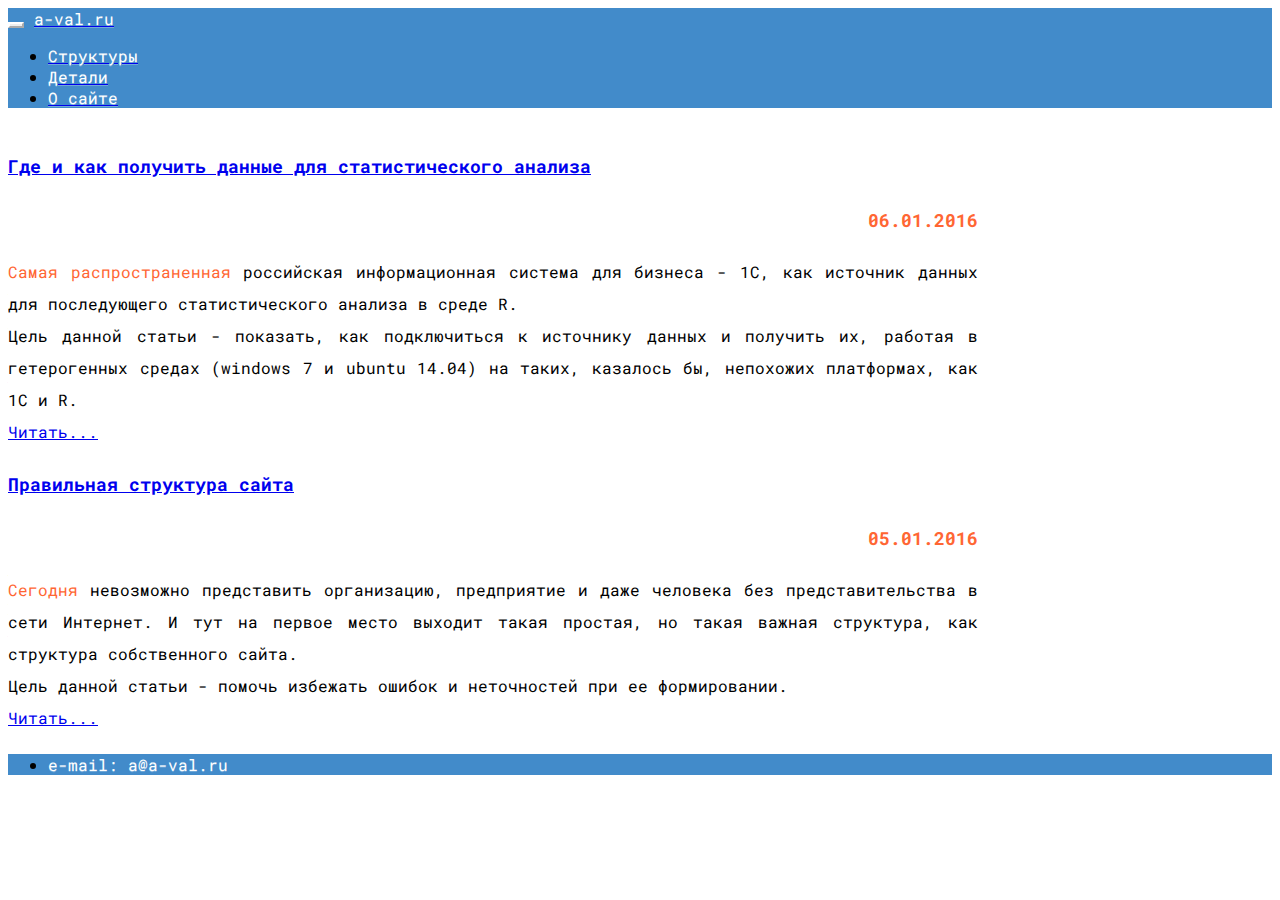
<file: index.html>
<!DOCTYPE html>
<html lang="ru">
	<head>
		<meta http-equiv="Content-Type" content="text/html; charset=utf-8">
		<meta http-equiv="Content-language" content="ru-RU">
		<meta http-equiv="X-UA-Compatible" content="IE=edge">
		<meta http-equiv="imagetoolbar" content="false">
		<meta name="copyright" content="a-val.ru">
		<meta name="author" content="a-val.ru">
		<meta name="robots" content="index, follow">
		<meta name="google-site-verification" content="12FBLE5geyxdH80OF65kPXxK2loP2yr-V5AQZLu-E-g" />
		<meta name="viewport" content="width=device-width, initial-scale=1.0">
		<meta name="description" content="Общая лента статей блога в обратном хронологическом порядке.">
		<title>IT's блог</title>
		<link rel="sitemap" type="application/xml" href="./sitemap.xml" title="Sitemap">
		<link rel="stylesheet" type="text/css" href="https://maxcdn.bootstrapcdn.com/font-awesome/4.5.0/css/font-awesome.min.css">
		<link rel="stylesheet" type="text/css" href="https://fonts.googleapis.com/css?family=Roboto+Mono&subset=latin,cyrillic-ext,latin-ext">
		<link rel="stylesheet" href="https://maxcdn.bootstrapcdn.com/bootstrap/3.3.6/css/bootstrap.min.css" integrity="sha384-1q8mTJOASx8j1Au+a5WDVnPi2lkFfwwEAa8hDDdjZlpLegxhjVME1fgjWPGmkzs7" crossorigin="anonymous">
		<link rel="stylesheet" type="text/css" href="./a/css/aval_min.css">
		<!--
		<link rel="stylesheet" type="text/css" href="./a/css/bootstrap-theme.css">
		<link rel="stylesheet" type="text/css" href="./a/css/main.css">
		-->
		<!--[if lt IE 9]>
			<script type="text/javascript" src="https://oss.maxcdn.com/html5shiv/3.7.2/html5shiv.min.js"></script>
			<script type="text/javascript" src="https://oss.maxcdn.com/respond/1.4.2/respond.min.js"></script>
		<![endif]-->
	</head>
	<body>
		<nav class="navbar navbar-default navbar-fixed-top">
			<div class="container">
				<div class="navbar-header">
					<button type="button" class="navbar-toggle collapsed" data-toggle="collapse" data-target="#navbar-top" aria-expanded="false" aria-controls="navbar">
						<span class="sr-only">Toggle navigation</span>
						<span class="icon-bar"></span>
						<span class="icon-bar"></span>
						<span class="icon-bar"></span>
					</button>
					<a class="navbar-brand" href="./"><span class="aval-nav-text">a-val.ru</span></a>
				</div>
				<div id="navbar-top" class="navbar-collapse collapse">
					<ul class="nav navbar-nav navbar-right">
						<li><a href="./structure"><span class="aval-nav-text">Структуры</span></a></li>
						<li><a href="./details"><span class="aval-nav-text">Детали</span></a></li>
						<li><a href="./about.html"><span class="aval-nav-text">О сайте</span></a></li>
					</ul>
				</div>
			</div>
		</nav>
		<div class="container">
			<div id="aval-content">
				<div class="row">
					<div class="col-xs-4">
						<h3 class="aval-header-flow"><a href="./details/where_to_find_information.html">Где и как получить данные для статистического анализа</a></h3>
					</div>
					<div class="col-xs-8">
						<h3 class="aval-article-date">06.01.2016</h3>
						<p class="aval-article">
							<span class="aval-article-capital-letter">Самая распространенная</span> российская информационная система для бизнеса - 1С, 
							как источник данных для последующего статистического анализа в среде R.
							<br />
							Цель данной статьи - показать, как подключиться к источнику данных и получить их, 
							работая в гетерогенных средах (windows 7 и ubuntu 14.04) 
							на таких, казалось бы, непохожих платформах, как 1C и R.
							<br />
							<a href="./details/where_to_find_information.html">Читать...</a>
						</p>	
					</div>
				</div>
				<div class="row">
					<div class="col-xs-4">
						<h3 class="aval-header-flow"><a href="./structure/correct_site_structure.html">Правильная структура сайта</a></h3>
					</div>
					<div class="col-xs-8">
						<h3 class="aval-article-date">05.01.2016</h3>
						<p class="aval-article">
							<span class="aval-article-capital-letter">Сегодня</span> невозможно представить организацию, предприятие и даже человека без представительства 
							в сети Интернет. И тут на первое место выходит такая простая, но такая важная структура, как структура собственного сайта.
							<br />
							Цель данной статьи - помочь избежать ошибок и неточностей при ее формировании.
							<br />
							<a href="./structure/correct_site_structure.html">Читать...</a>
						</p>	
					</div>
				</div>
			</div>
		</div>
		<nav class="navbar navbar-default aval-bottom-nav">
			<div class="container">
				<div class="navbar-default">
					<noindex>
					<ul class="nav navbar-nav navbar-right">
						<li>
							<a class="aval-bottom-nav-content">
								e-mail: a@a-val.ru
							</a>
						</li>
					</ul>
					</noindex>
				</div>
			</div>
		</nav>
		<!-- Yandex.Metrika counter -->
		<script type="text/javascript"> (function (d, w, c) { (w[c] = w[c] || []).push(function() { try { w.yaCounter34563355 = new Ya.Metrika({ id:34563355, clickmap:true, trackLinks:true, accurateTrackBounce:true, webvisor:true }); } catch(e) { } }); var n = d.getElementsByTagName("script")[0], s = d.createElement("script"), f = function () { n.parentNode.insertBefore(s, n); }; s.type = "text/javascript"; s.async = true; s.src = "https://mc.yandex.ru/metrika/watch.js"; if (w.opera == "[object Opera]") { d.addEventListener("DOMContentLoaded", f, false); } else { f(); } })(document, window, "yandex_metrika_callbacks"); </script> <noscript><div><img src="https://mc.yandex.ru/watch/34563355" style="position:absolute; left:-9999px;" alt="" /></div></noscript>
		<!-- /Yandex.Metrika counter -->
		<script type="text/javascript" src="https://ajax.googleapis.com/ajax/libs/jquery/1.11.3/jquery.min.js"></script>
		<script src="https://maxcdn.bootstrapcdn.com/bootstrap/3.3.6/js/bootstrap.min.js" integrity="sha384-0mSbJDEHialfmuBBQP6A4Qrprq5OVfW37PRR3j5ELqxss1yVqOtnepnHVP9aJ7xS" crossorigin="anonymous"></script>
	</body>
</html>
</file>
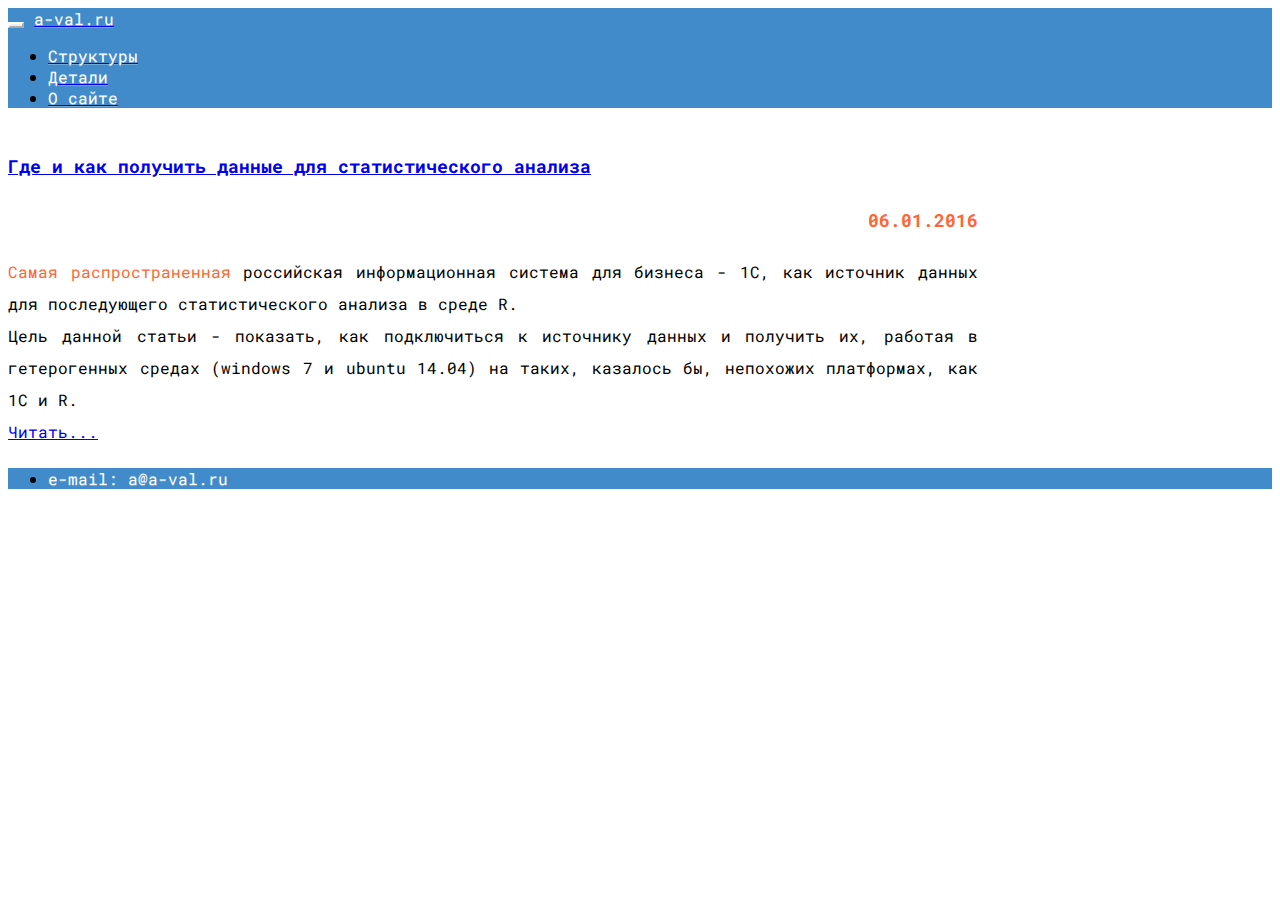
<file: details/index.html>
<!DOCTYPE html>
<html lang="ru">
	<head>
		<meta http-equiv="Content-Type" content="text/html; charset=utf-8">
		<meta http-equiv="Content-language" content="ru-RU">
		<meta http-equiv="X-UA-Compatible" content="IE=edge">
		<meta http-equiv="imagetoolbar" content="false">
		<meta name="copyright" content="a-val.ru">
		<meta name="author" content="a-val.ru">
		<meta name="robots" content="index, follow">
		<meta name="viewport" content="width=device-width, initial-scale=1.0">
		<meta name="description" content="Лента статей о деталях реализации и исследования структур. В обратном хронологическом порядке.">
		<title>Детали</title>
		<link rel="sitemap" type="application/xml" href="../sitemap.xml" title="Sitemap">
		<link rel="stylesheet" type="text/css" href="https://maxcdn.bootstrapcdn.com/font-awesome/4.5.0/css/font-awesome.min.css">
		<link rel="stylesheet" type="text/css" href="https://fonts.googleapis.com/css?family=Roboto+Mono&subset=latin,cyrillic-ext,latin-ext">
		<link rel="stylesheet" href="https://maxcdn.bootstrapcdn.com/bootstrap/3.3.6/css/bootstrap.min.css" integrity="sha384-1q8mTJOASx8j1Au+a5WDVnPi2lkFfwwEAa8hDDdjZlpLegxhjVME1fgjWPGmkzs7" crossorigin="anonymous">
		<link rel="stylesheet" type="text/css" href="../a/css/aval_min.css">
		<!--
		<link rel="stylesheet" type="text/css" href="../a/css/bootstrap-theme.css">
		<link rel="stylesheet" type="text/css" href="../a/css/main.css">
		-->
		<!--[if lt IE 9]>
			<script type="text/javascript" src="https://oss.maxcdn.com/html5shiv/3.7.2/html5shiv.min.js"></script>
			<script type="text/javascript" src="https://oss.maxcdn.com/respond/1.4.2/respond.min.js"></script>
		<![endif]-->
	</head>
	<body>
		<nav class="navbar navbar-default navbar-fixed-top">
			<div class="container">
				<div class="navbar-header">
					<button type="button" class="navbar-toggle collapsed" data-toggle="collapse" data-target="#navbar-top" aria-expanded="false" aria-controls="navbar">
						<span class="sr-only">Toggle navigation</span>
						<span class="icon-bar"></span>
						<span class="icon-bar"></span>
						<span class="icon-bar"></span>
					</button>
					<a class="navbar-brand" href="../"><span class="aval-nav-text">a-val.ru</span></a>
				</div>
				<div id="navbar-top" class="navbar-collapse collapse">
					<ul class="nav navbar-nav navbar-right">
						<li><a href="../structure"><span class="aval-nav-text">Структуры</span></a></li>
						<li><a href="../details"><span class="aval-nav-text">Детали</span></a></li>
						<li><a href="../about.html"><span class="aval-nav-text">О сайте</span></a></li>
					</ul>
				</div>
			</div>
		</nav>
		<div class="container">
			<div id="aval-content">
				<div class="row">
					<div class="col-xs-4">
						<h3 class="aval-header-flow"><a href="../details/where_to_find_information.html">Где и как получить данные для статистического анализа</a></h3>
					</div>
					<div class="col-xs-8">
						<h3 class="aval-article-date">06.01.2016</h3>
						<p class="aval-article">
							<span class="aval-article-capital-letter">Самая распространенная</span> российская информационная система для бизнеса - 1С, 
							как источник данных для последующего статистического анализа в среде R.
							<br />
							Цель данной статьи - показать, как подключиться к источнику данных и получить их, 
							работая в гетерогенных средах (windows 7 и ubuntu 14.04) 
							на таких, казалось бы, непохожих платформах, как 1C и R.
							<br />
							<a href="../details/where_to_find_information.html">Читать...</a>
						</p>	
					</div>
				</div>
			</div>
		</div>
		<nav class="navbar navbar-default aval-bottom-nav">
			<div class="container">
				<div class="navbar-default">
					<noindex>
					<ul class="nav navbar-nav navbar-right">
						<li>
							<a class="aval-bottom-nav-content">
								e-mail: a@a-val.ru
							</a>
						</li>
					</ul>
					</noindex>
				</div>
				
			</div>
		</nav>
		<!-- Yandex.Metrika counter -->
		<script type="text/javascript"> (function (d, w, c) { (w[c] = w[c] || []).push(function() { try { w.yaCounter34563355 = new Ya.Metrika({ id:34563355, clickmap:true, trackLinks:true, accurateTrackBounce:true, webvisor:true }); } catch(e) { } }); var n = d.getElementsByTagName("script")[0], s = d.createElement("script"), f = function () { n.parentNode.insertBefore(s, n); }; s.type = "text/javascript"; s.async = true; s.src = "https://mc.yandex.ru/metrika/watch.js"; if (w.opera == "[object Opera]") { d.addEventListener("DOMContentLoaded", f, false); } else { f(); } })(document, window, "yandex_metrika_callbacks"); </script> <noscript><div><img src="https://mc.yandex.ru/watch/34563355" style="position:absolute; left:-9999px;" alt="" /></div></noscript>
		<!-- /Yandex.Metrika counter -->	
		<script type="text/javascript" src="https://ajax.googleapis.com/ajax/libs/jquery/1.11.3/jquery.min.js"></script>
		<script src="https://maxcdn.bootstrapcdn.com/bootstrap/3.3.6/js/bootstrap.min.js" integrity="sha384-0mSbJDEHialfmuBBQP6A4Qrprq5OVfW37PRR3j5ELqxss1yVqOtnepnHVP9aJ7xS" crossorigin="anonymous"></script>
	</body>
</html>
</file>
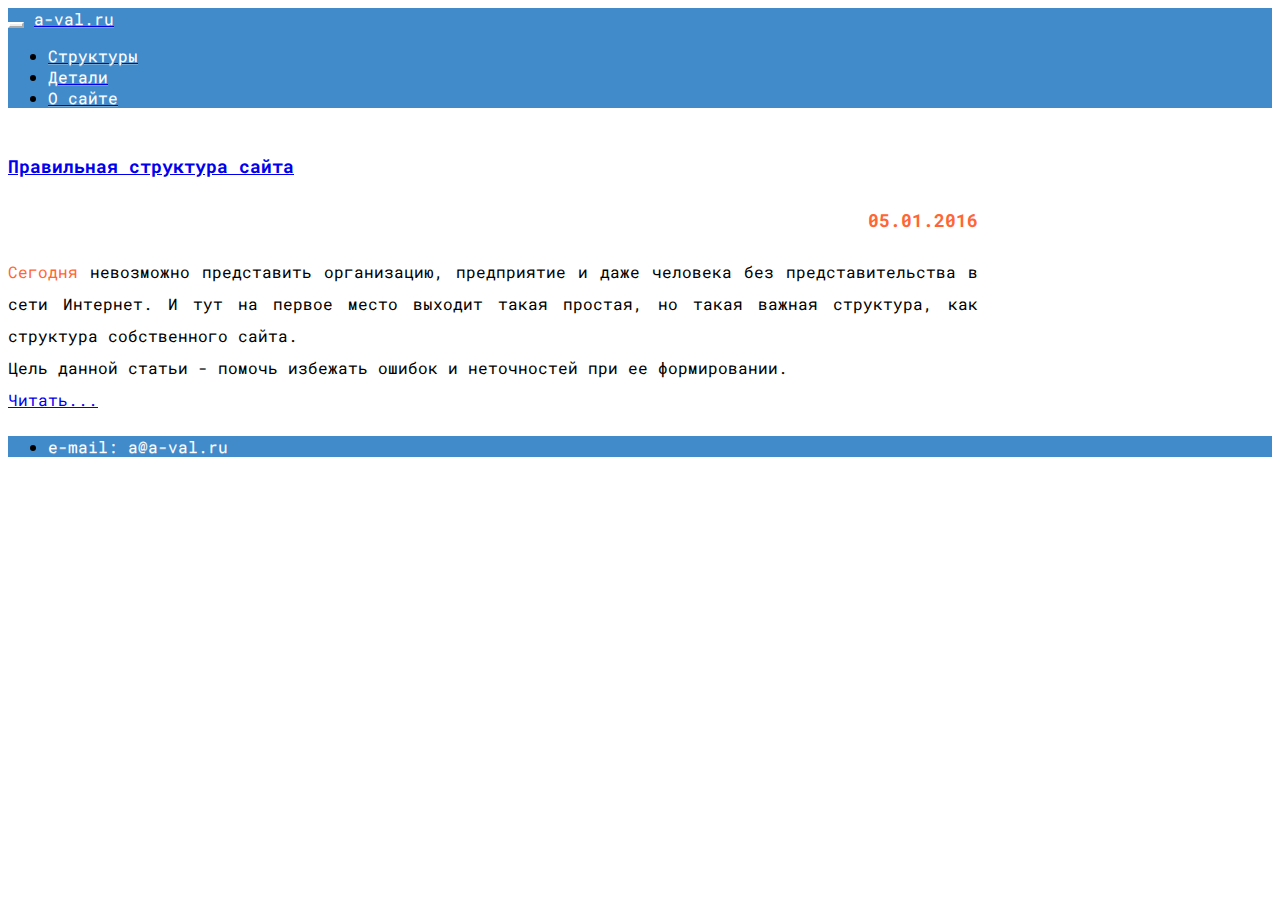
<file: structure/index.html>
<!DOCTYPE html>
<html lang="ru">
	<head>
		<meta http-equiv="Content-Type" content="text/html; charset=utf-8">
		<meta http-equiv="Content-language" content="ru-RU">
		<meta http-equiv="X-UA-Compatible" content="IE=edge">
		<meta http-equiv="imagetoolbar" content="false">
		<meta name="copyright" content="a-val.ru">
		<meta name="author" content="a-val.ru">
		<meta name="robots" content="index, follow">
		<meta name="viewport" content="width=device-width, initial-scale=1.0">
		<meta name="description" content="Лента статей о струтурах. В обратном хронологическом порядке.">
		<title>Структуры</title>
		<link rel="sitemap" type="application/xml" href="../sitemap.xml" title="Sitemap">
		<link rel="stylesheet" type="text/css" href="https://maxcdn.bootstrapcdn.com/font-awesome/4.5.0/css/font-awesome.min.css">
		<link rel="stylesheet" type="text/css" href="https://fonts.googleapis.com/css?family=Roboto+Mono&subset=latin,cyrillic-ext,latin-ext">
		<link rel="stylesheet" href="https://maxcdn.bootstrapcdn.com/bootstrap/3.3.6/css/bootstrap.min.css" integrity="sha384-1q8mTJOASx8j1Au+a5WDVnPi2lkFfwwEAa8hDDdjZlpLegxhjVME1fgjWPGmkzs7" crossorigin="anonymous">
		<link rel="stylesheet" type="text/css" href="../a/css/aval_min.css">
		<!--
		<link rel="stylesheet" type="text/css" href="../a/css/bootstrap-theme.css">
		<link rel="stylesheet" type="text/css" href="../a/css/main.css">
		-->
		<!--[if lt IE 9]>
			<script type="text/javascript" src="https://oss.maxcdn.com/html5shiv/3.7.2/html5shiv.min.js"></script>
			<script type="text/javascript" src="https://oss.maxcdn.com/respond/1.4.2/respond.min.js"></script>
		<![endif]-->
	</head>
	<body>
		<nav class="navbar navbar-default navbar-fixed-top">
			<div class="container">
				<div class="navbar-header">
					<button type="button" class="navbar-toggle collapsed" data-toggle="collapse" data-target="#navbar-top" aria-expanded="false" aria-controls="navbar">
						<span class="sr-only">Toggle navigation</span>
						<span class="icon-bar"></span>
						<span class="icon-bar"></span>
						<span class="icon-bar"></span>
					</button>
					<a class="navbar-brand" href="../"><span class="aval-nav-text">a-val.ru</span></a>
				</div>
				<div id="navbar-top" class="navbar-collapse collapse">
					<ul class="nav navbar-nav navbar-right">
						<li><a href="../structure"><span class="aval-nav-text">Структуры</span></a></li>
						<li><a href="../details"><span class="aval-nav-text">Детали</span></a></li>
						<li><a href="../about.html"><span class="aval-nav-text">О сайте</span></a></li>
					</ul>
				</div>
			</div>
		</nav>
		<div class="container">
			<div id="aval-content">
				<div class="row">
					<div class="col-xs-4">
						<h3 class="aval-header-flow"><a href="./correct_site_structure.html">Правильная структура сайта</a></h3>
					</div>
					<div class="col-xs-8">
						<h3 class="aval-article-date">05.01.2016</h3>
						<p class="aval-article">
							<span class="aval-article-capital-letter">Сегодня</span> невозможно представить организацию, предприятие и даже человека без представительства 
							в сети Интернет. И тут на первое место выходит такая простая, но такая важная структура, как структура собственного сайта.
							<br />
							Цель данной статьи - помочь избежать ошибок и неточностей при ее формировании.
							<br />
							<a href="./correct_site_structure.html">Читать...</a>
						</p>	
					</div>
				</div>
			</div>
		</div>
		<nav class="navbar navbar-default aval-bottom-nav">
			<div class="container">
				<div class="navbar-default">
					<noindex>
					<ul class="nav navbar-nav navbar-right">
						<li>
							<a class="aval-bottom-nav-content">
								e-mail: a@a-val.ru
							</a>
						</li>
					</ul>
					</noindex>
				</div>
			</div>
		</nav>
		<!-- Yandex.Metrika counter -->
		<script type="text/javascript"> (function (d, w, c) { (w[c] = w[c] || []).push(function() { try { w.yaCounter34563355 = new Ya.Metrika({ id:34563355, clickmap:true, trackLinks:true, accurateTrackBounce:true, webvisor:true }); } catch(e) { } }); var n = d.getElementsByTagName("script")[0], s = d.createElement("script"), f = function () { n.parentNode.insertBefore(s, n); }; s.type = "text/javascript"; s.async = true; s.src = "https://mc.yandex.ru/metrika/watch.js"; if (w.opera == "[object Opera]") { d.addEventListener("DOMContentLoaded", f, false); } else { f(); } })(document, window, "yandex_metrika_callbacks"); </script> <noscript><div><img src="https://mc.yandex.ru/watch/34563355" style="position:absolute; left:-9999px;" alt="" /></div></noscript>
		<!-- /Yandex.Metrika counter -->
		<script type="text/javascript" src="https://ajax.googleapis.com/ajax/libs/jquery/1.11.3/jquery.min.js"></script>
		<script src="https://maxcdn.bootstrapcdn.com/bootstrap/3.3.6/js/bootstrap.min.js" integrity="sha384-0mSbJDEHialfmuBBQP6A4Qrprq5OVfW37PRR3j5ELqxss1yVqOtnepnHVP9aJ7xS" crossorigin="anonymous"></script>
	</body>
</html>
</file>
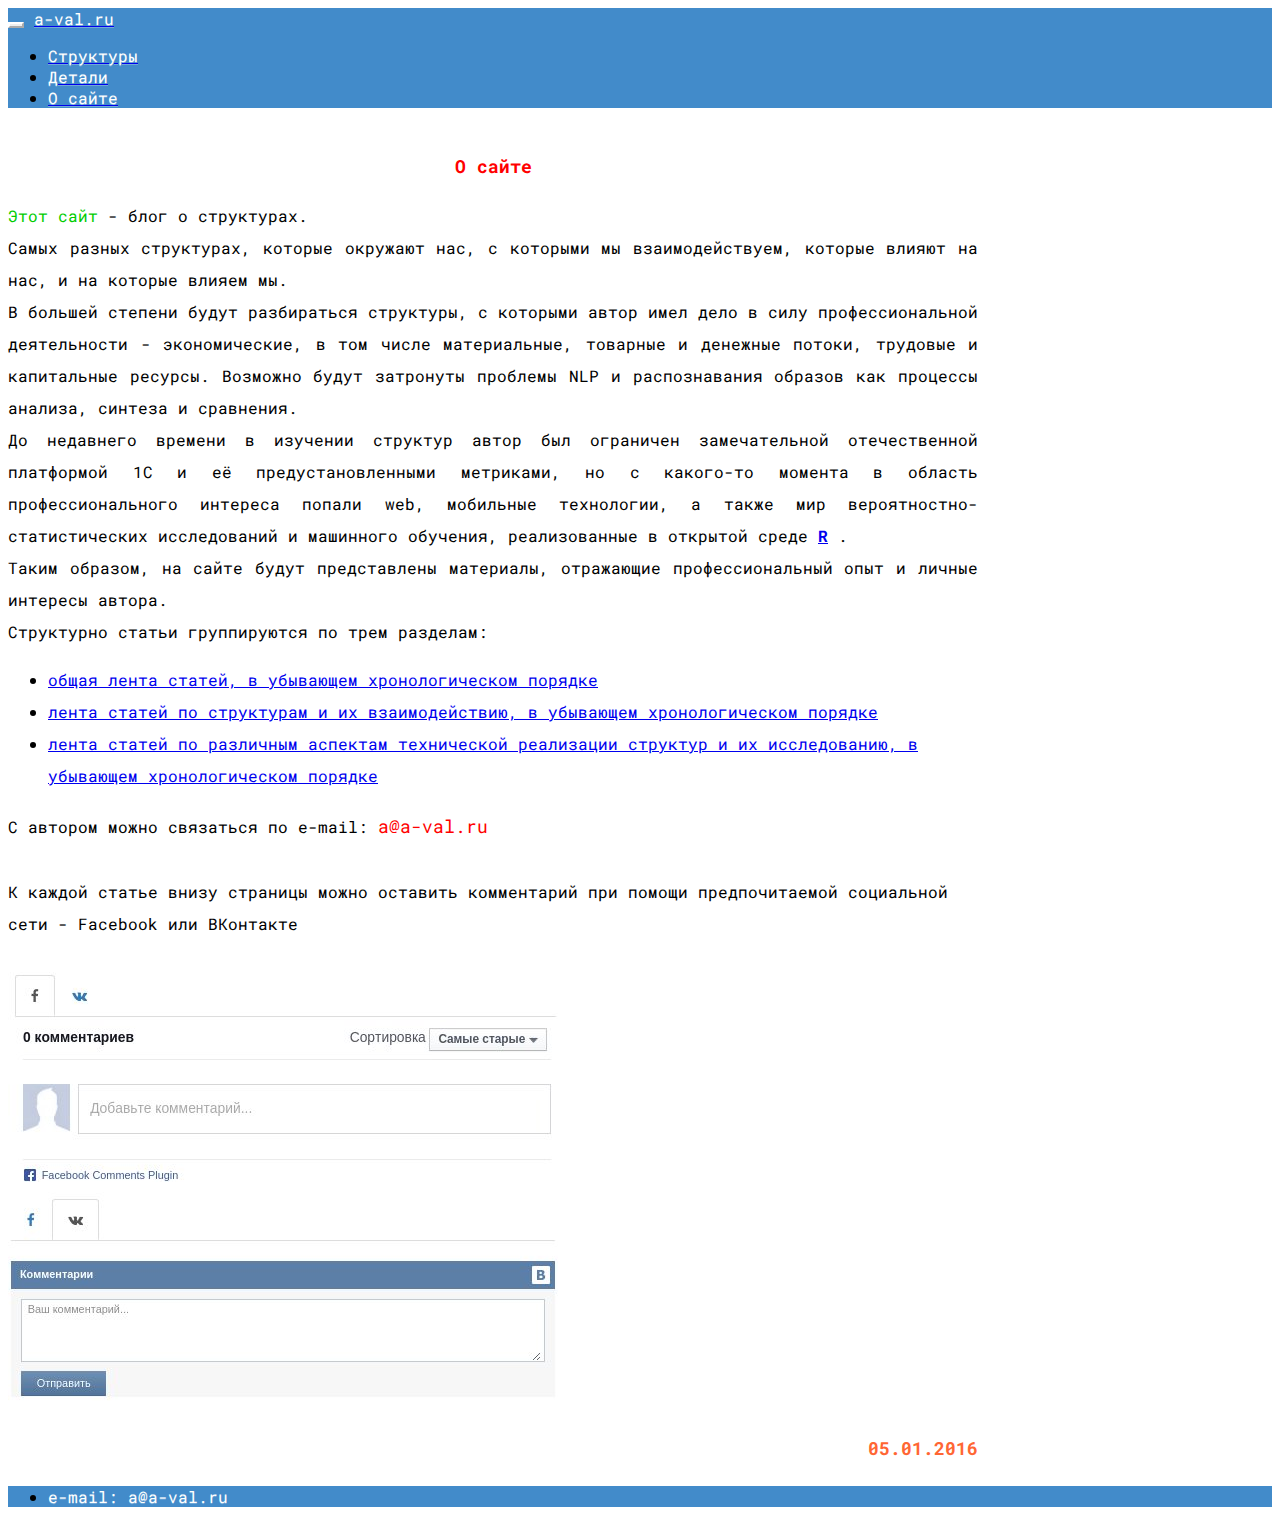
<file: about.html>
<!DOCTYPE html>
<html lang="ru">
	<head>
		<meta http-equiv="Content-Type" content="text/html; charset=utf-8">
		<meta http-equiv="Content-language" content="ru-RU">
		<meta http-equiv="X-UA-Compatible" content="IE=edge">
		<meta http-equiv="imagetoolbar" content="false">
		<meta name="copyright" content="a-val.ru">
		<meta name="author" content="a-val.ru">
		<meta name="robots" content="index, follow">
		<meta name="viewport" content="width=device-width, initial-scale=1.0">
		<meta name="description" content="Небольшое пояснение, что ждать посетителю этого сайта.">
		<title>О сайте</title>
		<link rel="sitemap" href="./sitemap.xml" title="Sitemap" type="application/xml">
		<link rel="stylesheet" href="https://maxcdn.bootstrapcdn.com/font-awesome/4.5.0/css/font-awesome.min.css">
		<link href='https://fonts.googleapis.com/css?family=Roboto+Mono&subset=latin,cyrillic-ext,latin-ext' rel='stylesheet' type='text/css'>
		<link rel="stylesheet" href="https://maxcdn.bootstrapcdn.com/bootstrap/3.3.6/css/bootstrap.min.css" integrity="sha384-1q8mTJOASx8j1Au+a5WDVnPi2lkFfwwEAa8hDDdjZlpLegxhjVME1fgjWPGmkzs7" crossorigin="anonymous">
		<link rel="stylesheet" type="text/css" href="./a/css/aval_min.css">
		<!--
		<link rel="stylesheet" type="text/css" href="./a/css/bootstrap-theme.css">
		<link rel="stylesheet" type="text/css" href="./a/css/main.css">
		-->
		<!--[if lt IE 9]>
			<script type="text/javascript" src="https://oss.maxcdn.com/html5shiv/3.7.2/html5shiv.min.js"></script>
			<script type="text/javascript" src="https://oss.maxcdn.com/respond/1.4.2/respond.min.js"></script>
		<![endif]-->
	</head>
	<body>
		<nav class="navbar navbar-default navbar-fixed-top">
			<div class="container">
				<div class="navbar-header">
					<button type="button" class="navbar-toggle collapsed" data-toggle="collapse" data-target="#navbar-top" aria-expanded="false" aria-controls="navbar">
						<span class="sr-only">Toggle navigation</span>
						<span class="icon-bar"></span>
						<span class="icon-bar"></span>
						<span class="icon-bar"></span>
					</button>
					<a class="navbar-brand" href="./"><span class="aval-nav-text">a-val.ru</span></a>
				</div>
				<div id="navbar-top" class="navbar-collapse collapse">
					<ul class="nav navbar-nav navbar-right">
						<li><a href="./structure"><span class="aval-nav-text">Структуры</span></a></li>
						<li><a href="./details"><span class="aval-nav-text">Детали</span></a></li>
						<li><a href="./about.html"><span class="aval-nav-text">О сайте</span></a></li>
					</ul>
				</div>
			</div>
		</nav>
		<div class="container">
			<div id="aval-content">
				<div class="row">
					<div class="col-xs-12">
						<h1 class="aval-header-article">О сайте</h1>
					</div>
					<div class="col-xs-12">
						<p class="aval-article">
							<span class="aval-article-capital-word">Этот сайт</span> - блог о структурах.
							<br />
							Самых разных структурах, которые окружают нас, с которыми мы взаимодействуем, которые влияют на нас, и на которые влияем мы.
							<br />
							В большей степени будут разбираться структуры, с которыми автор имел дело в силу профессиональной деятельности - экономические, в том числе 
							материальные, товарные и денежные потоки, трудовые и капитальные ресурсы.
							Возможно будут затронуты проблемы NLP и распознавания образов как процессы анализа, синтеза и сравнения.
							<br />
							До недавнего времени в изучении структур автор был ограничен замечательной отечественной платформой 1С и её предустановленными метриками, 
							но с какого-то момента в область профессионального интереса попали web, мобильные технологии, а также мир вероятностно-статистических исследований и 
							машинного обучения, реализованные в открытой среде 
								<noindex>
									<a href="https://www.r-project.org/" target="_blank"><b>R</b></a>
								</noindex>.
							<br />
							Таким образом, на сайте будут представлены материалы, 
							отражающие профессиональный опыт и личные интересы автора.<br />
							Структурно статьи группируются по трем разделам:<br />
							<ul>
								<li><a href="./">общая лента статей, в убывающем хронологическом порядке</a></li>
								<li><a href="./structure">лента статей по структурам и их взаимодействию, в убывающем хронологическом порядке</a></li>
								<li><a href="./details">лента статей по различным аспектам технической реализации структур и их исследованию, в убывающем хронологическом порядке</a></li>
							</ul>
							С автором можно связаться по e-mail: <span class="aval-header-article">a@a-val.ru</span>
							<br />
							<br />
							К каждой статье внизу страницы можно оставить комментарий при помощи предпочитаемой социальной сети - Facebook или ВКонтакте
							<br />
							<br />
							<img src="./a/img/aval_fb_comm.jpg" class="img-responsive" alt="как оставить комментарий через Facebook">
							<br />
							<img src="./a/img/aval_vk_comm.jpg" class="img-responsive" alt="как оставить комментарий через ВКонтакте">
						</p>	
					</div>
					<div class="col-xs-12">
						<h3 class="aval-footer-article">05.01.2016</h3>
					</div>
				</div>
			</div>
		</div>
		<nav class="navbar navbar-default aval-bottom-nav">
			<div class="container">
				<div class="navbar-default">
					<noindex>
					<ul class="nav navbar-nav navbar-right">
						<li>
							<a class="aval-bottom-nav-content">
								e-mail: a@a-val.ru
							</a>
						</li>
					</ul>
					</noindex>
				</div>
			</div>
		</nav>
		<!-- Yandex.Metrika counter -->
		<script type="text/javascript"> (function (d, w, c) { (w[c] = w[c] || []).push(function() { try { w.yaCounter34563355 = new Ya.Metrika({ id:34563355, clickmap:true, trackLinks:true, accurateTrackBounce:true, webvisor:true }); } catch(e) { } }); var n = d.getElementsByTagName("script")[0], s = d.createElement("script"), f = function () { n.parentNode.insertBefore(s, n); }; s.type = "text/javascript"; s.async = true; s.src = "https://mc.yandex.ru/metrika/watch.js"; if (w.opera == "[object Opera]") { d.addEventListener("DOMContentLoaded", f, false); } else { f(); } })(document, window, "yandex_metrika_callbacks"); </script> <noscript><div><img src="https://mc.yandex.ru/watch/34563355" style="position:absolute; left:-9999px;" alt="" /></div></noscript>
		<!-- /Yandex.Metrika counter -->
		<script src="https://ajax.googleapis.com/ajax/libs/jquery/1.11.3/jquery.min.js"></script>
		<script src="https://maxcdn.bootstrapcdn.com/bootstrap/3.3.6/js/bootstrap.min.js" integrity="sha384-0mSbJDEHialfmuBBQP6A4Qrprq5OVfW37PRR3j5ELqxss1yVqOtnepnHVP9aJ7xS" crossorigin="anonymous"></script>
	</body>
</html>
</file>
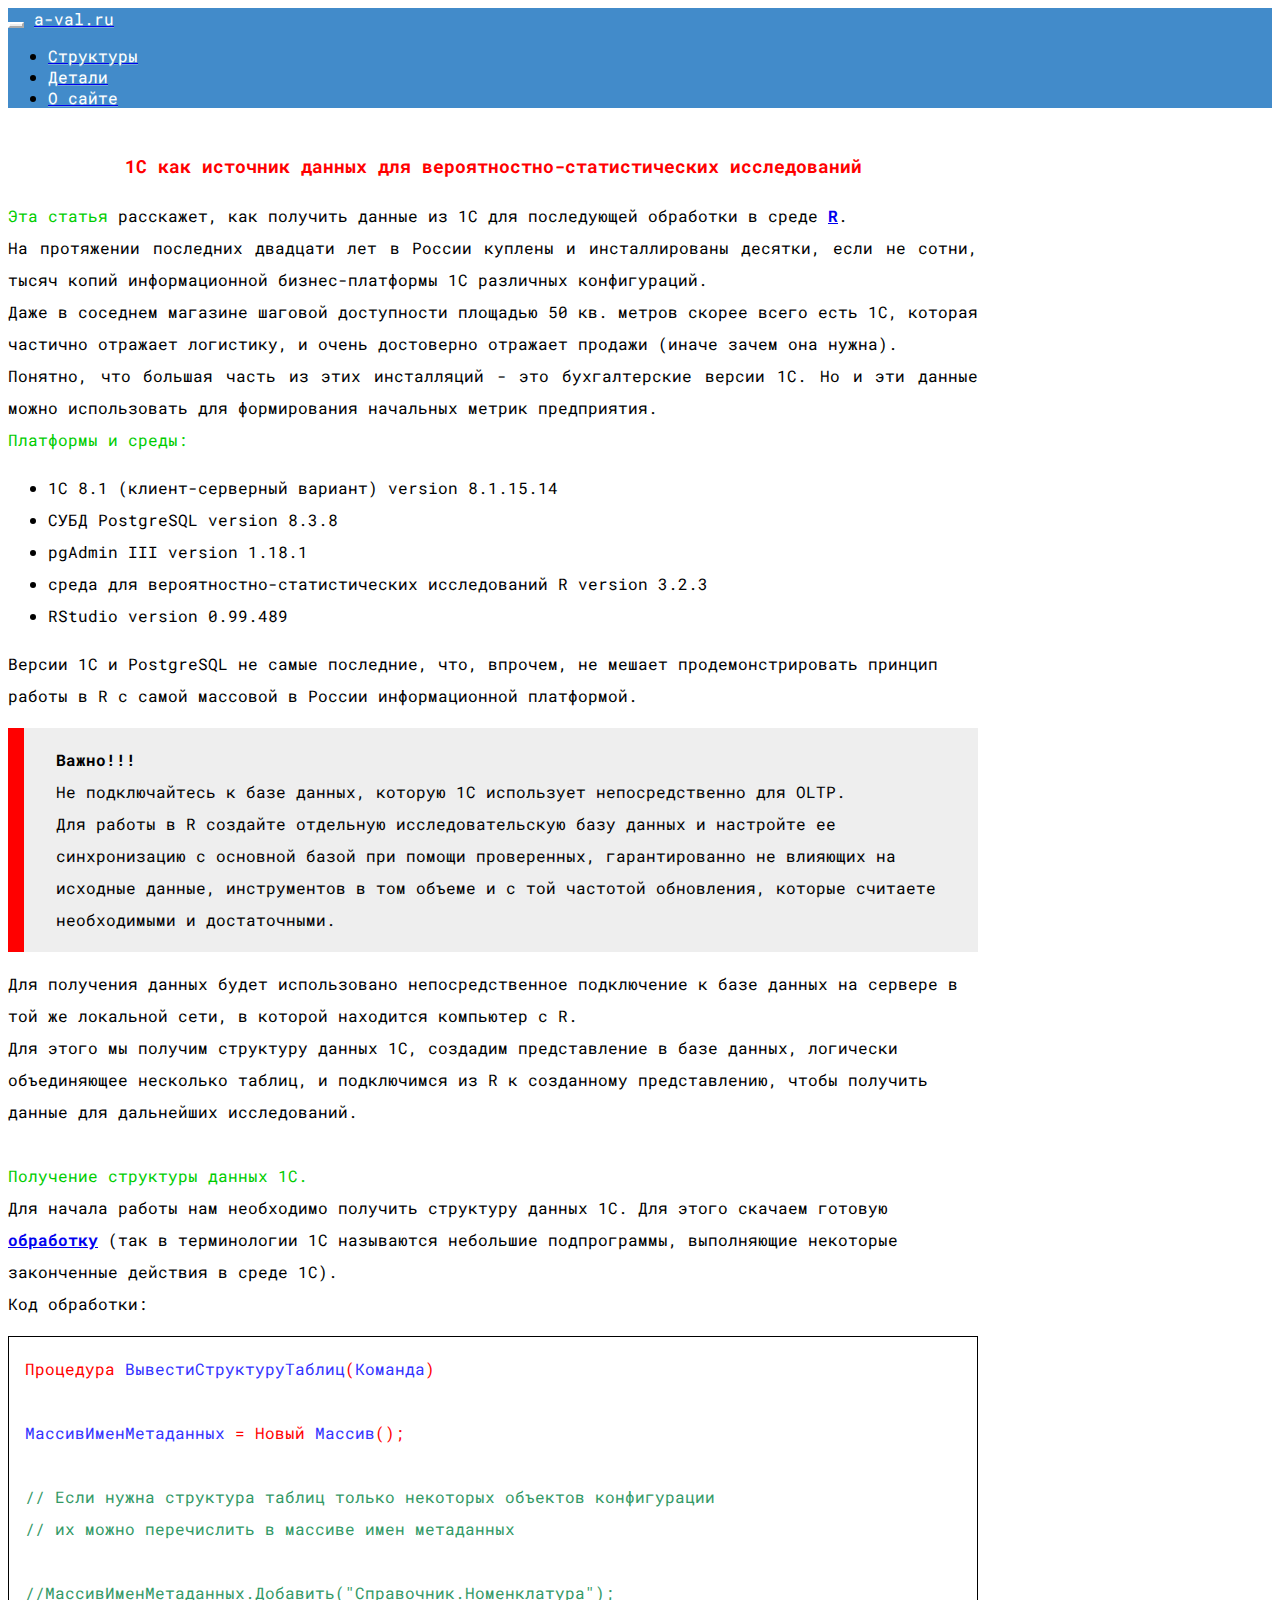
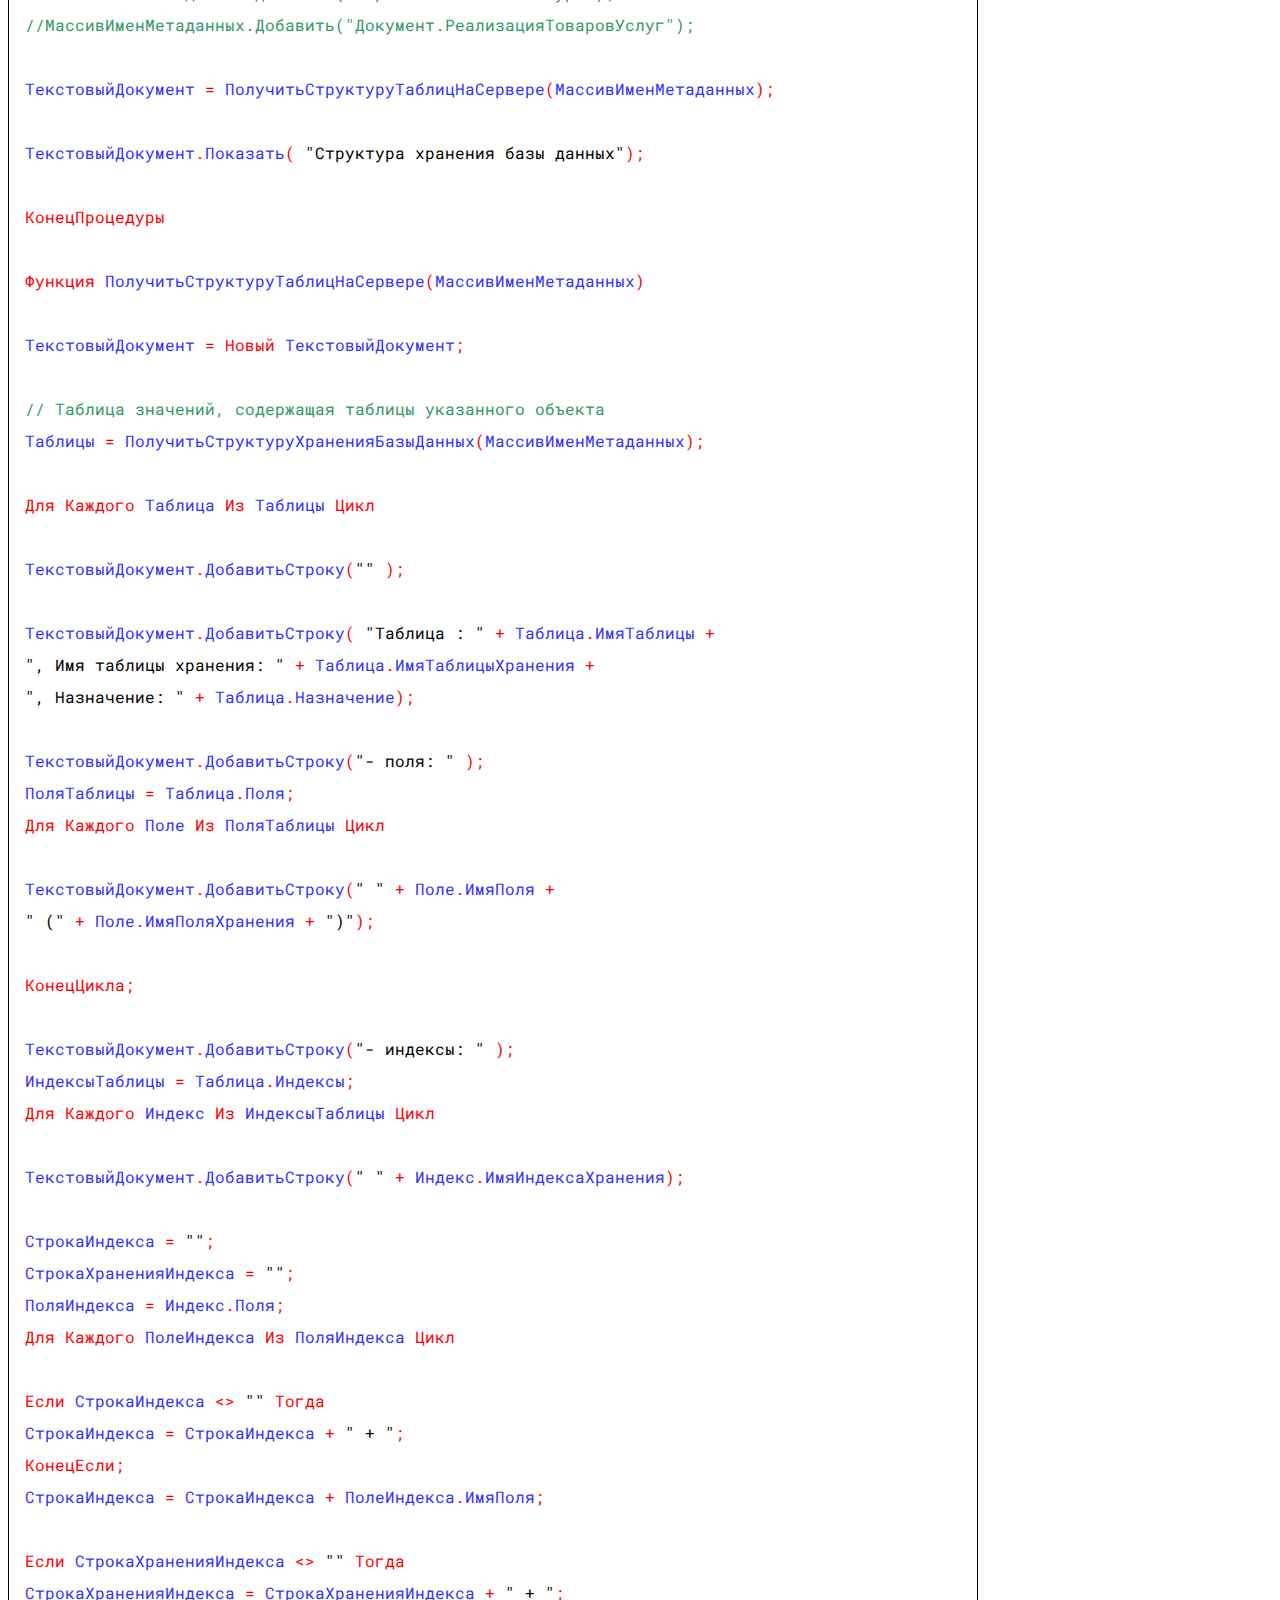
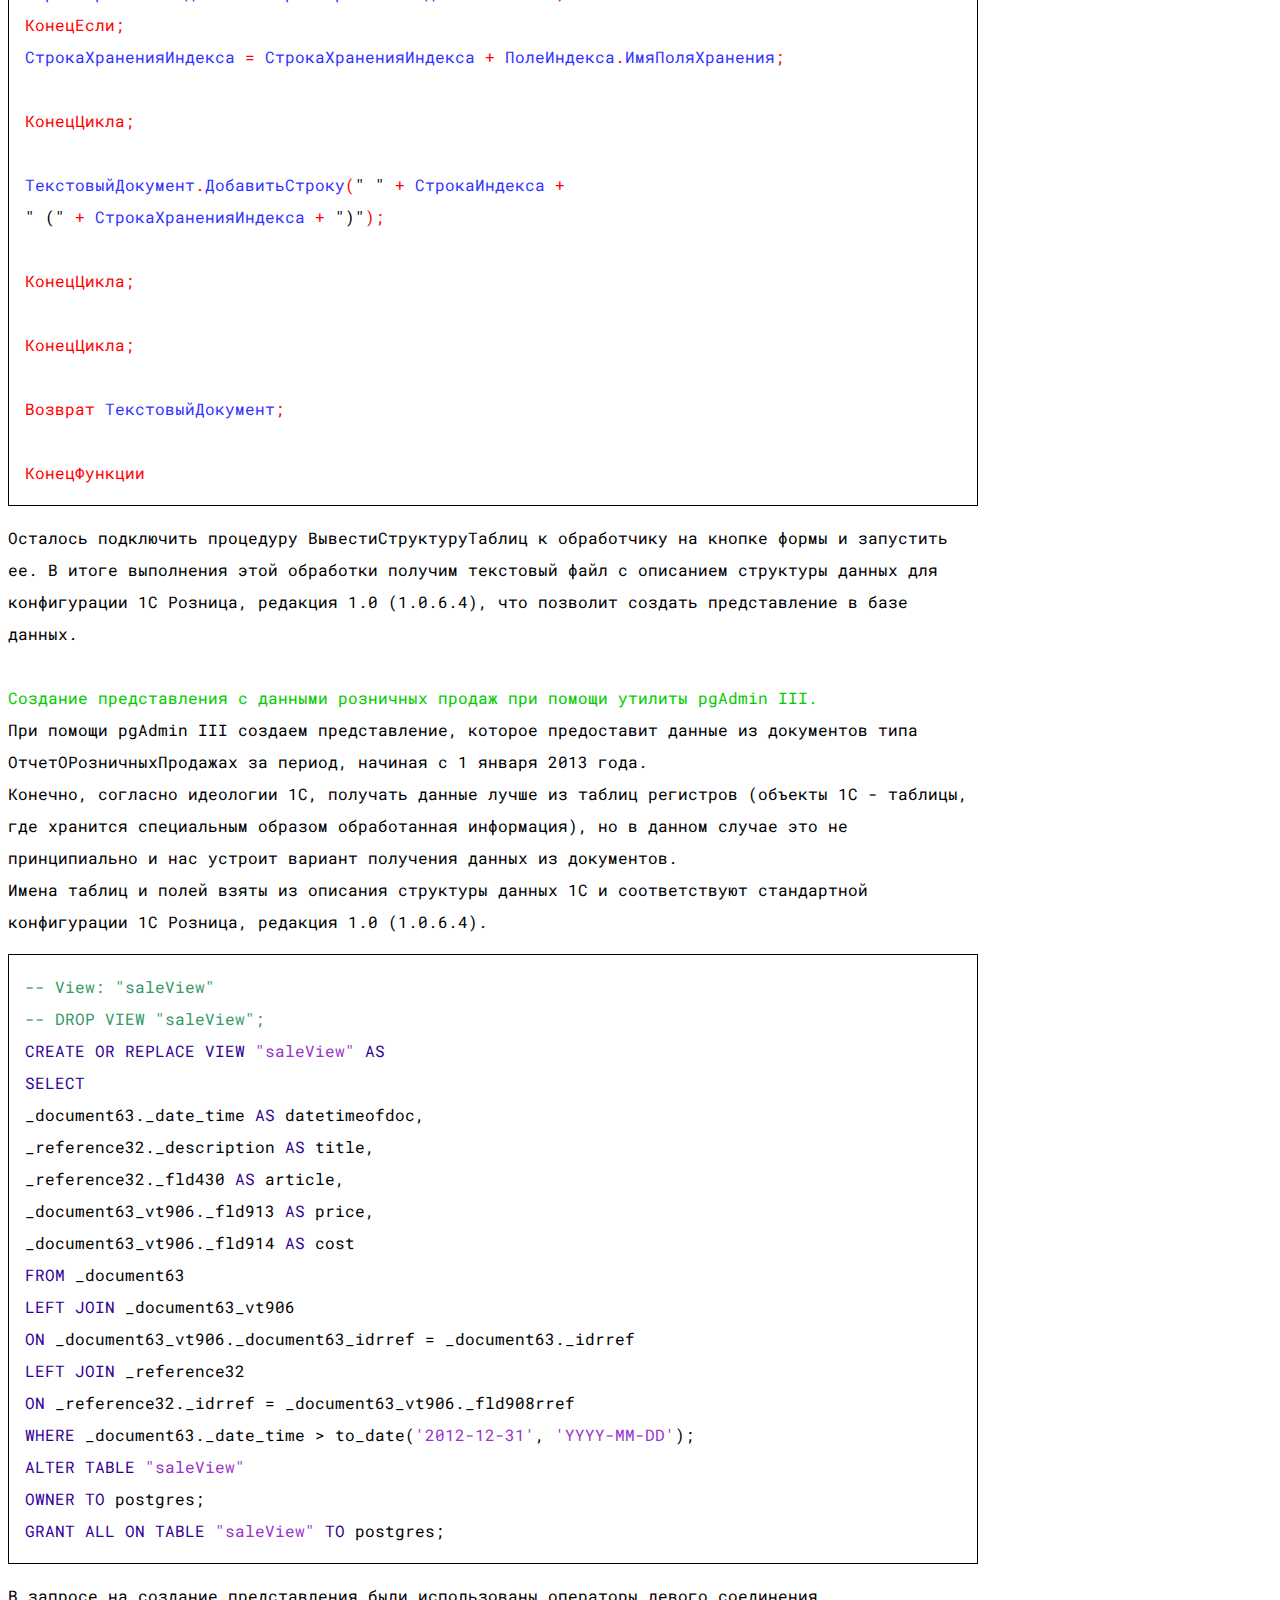
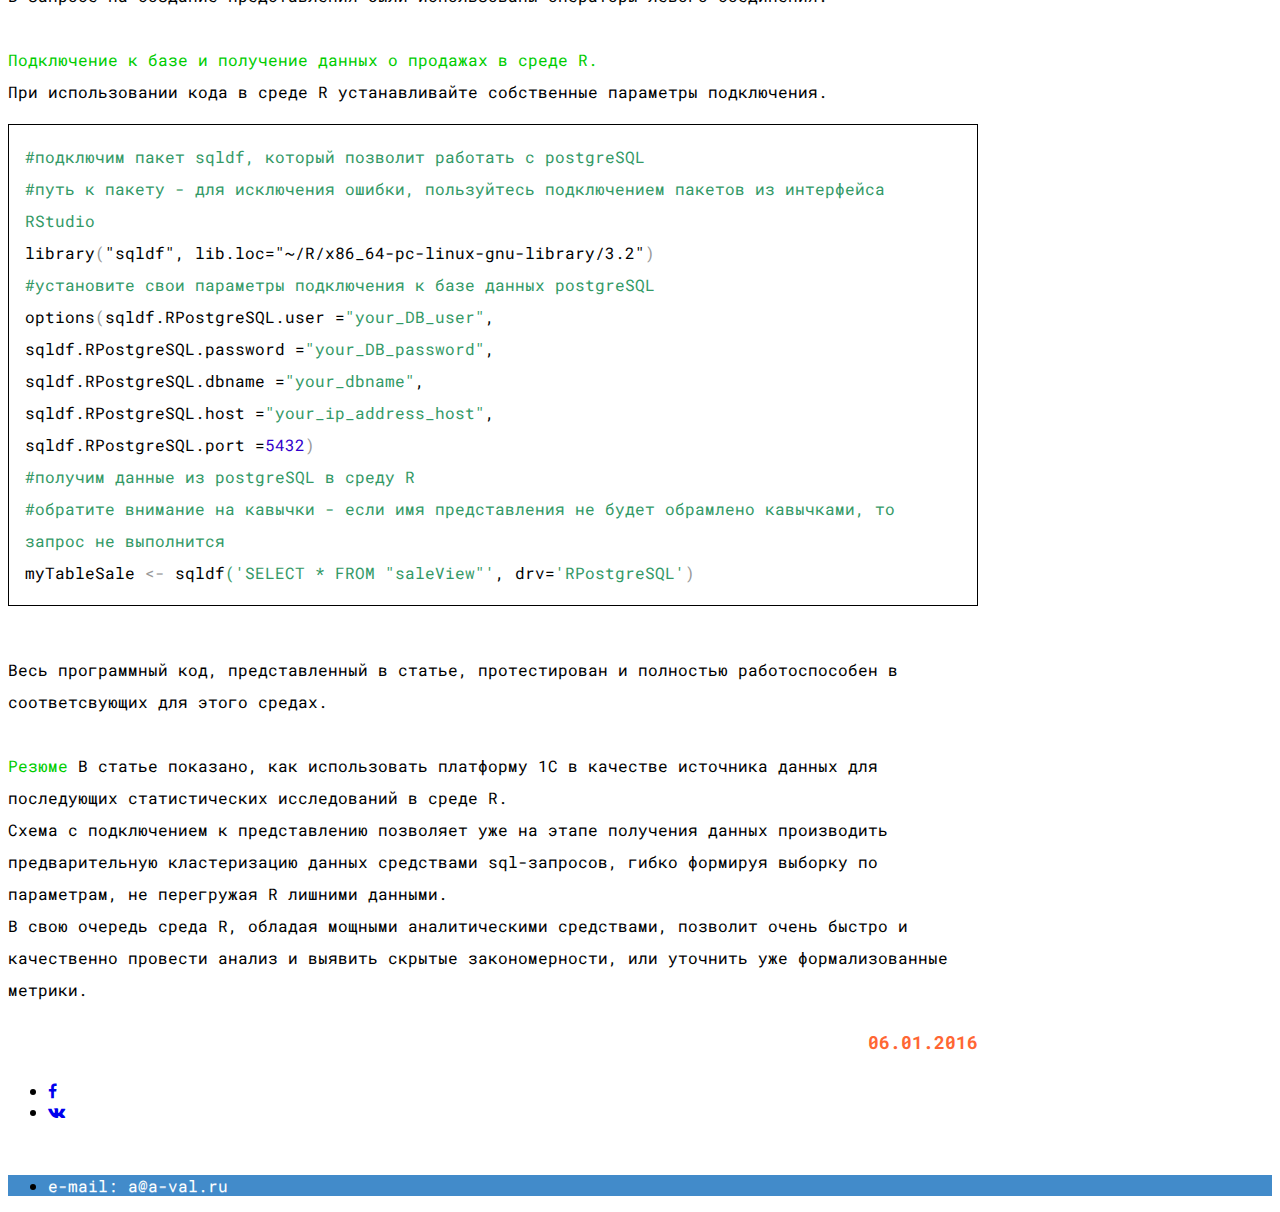
<file: details/where_to_find_information.html>
<!DOCTYPE html>
<html lang="ru">
	<head>
		<meta http-equiv="Content-Type" content="text/html; charset=utf-8">
		<meta http-equiv="Content-language" content="ru-RU">
		<meta http-equiv="X-UA-Compatible" content="IE=edge">
		<meta http-equiv="imagetoolbar" content="false">
		<meta name="copyright" content="a-val.ru">
		<meta name="author" content="a-val.ru">
		<meta name="robots" content="index, follow">
		<meta name="viewport" content="width=device-width, initial-scale=1.0">
		<meta name="description" content="1С как источник данных (метрик) для дальнейшего тестирования и поиска закономерностей.">
		<title>1С и вероятностно-статистическое тестирование</title>
		<link rel="sitemap" href="../sitemap.xml" title="Sitemap" type="application/xml">
		<link rel="stylesheet" href="https://maxcdn.bootstrapcdn.com/font-awesome/4.5.0/css/font-awesome.min.css">
		<link rel='stylesheet' href='https://fonts.googleapis.com/css?family=Roboto+Mono&subset=latin,cyrillic-ext,latin-ext' type='text/css'>
		<link rel="stylesheet" href="https://maxcdn.bootstrapcdn.com/bootstrap/3.3.6/css/bootstrap.min.css" integrity="sha384-1q8mTJOASx8j1Au+a5WDVnPi2lkFfwwEAa8hDDdjZlpLegxhjVME1fgjWPGmkzs7" crossorigin="anonymous">
		<link rel="stylesheet" type="text/css" href="../a/css/aval_min.css">
		<!--
		<link rel="stylesheet" type="text/css" href="../a/css/bootstrap-theme.css">
		<link rel="stylesheet" type="text/css" href="../a/css/main.css">
		-->
		<!--[if lt IE 9]>
			<script type="text/javascript" src="https://oss.maxcdn.com/html5shiv/3.7.2/html5shiv.min.js"></script>
			<script type="text/javascript" src="https://oss.maxcdn.com/respond/1.4.2/respond.min.js"></script>
		<![endif]-->
		<script type="text/javascript" src="//vk.com/js/api/openapi.js?121"></script>
	</head>
	<body>
		<div id="fb-root"></div>
		<script>(function(d, s, id) {
		  var js, fjs = d.getElementsByTagName(s)[0];
		  if (d.getElementById(id)) return;
		  js = d.createElement(s); js.id = id;
		  js.src = "//connect.facebook.net/ru_RU/sdk.js#xfbml=1&version=v2.5&appId=445380722331033";
		  fjs.parentNode.insertBefore(js, fjs);
		}(document, 'script', 'facebook-jssdk'));
		</script>
		<script type="text/javascript">
  			VK.init({apiId: "5218498", onlyWidgets: true});
		</script>
		<nav class="navbar navbar-default navbar-fixed-top">
			<div class="container">
				<div class="navbar-header">
					<button type="button" class="navbar-toggle collapsed" data-toggle="collapse" data-target="#navbar-top" aria-expanded="false" aria-controls="navbar">
						<span class="sr-only">Toggle navigation</span>
						<span class="icon-bar"></span>
						<span class="icon-bar"></span>
						<span class="icon-bar"></span>
					</button>
					<a class="navbar-brand" href="../"><span class="aval-nav-text">a-val.ru</span></a>
				</div>
				<div id="navbar-top" class="navbar-collapse collapse">
					<ul class="nav navbar-nav navbar-right">
						<li><a href="../structure"><span class="aval-nav-text">Структуры</span></a></li>
						<li><a href="../details"><span class="aval-nav-text">Детали</span></a></li>
						<li><a href="../about.html"><span class="aval-nav-text">О сайте</span></a></li>
					</ul>
				</div>
			</div>
		</nav>
		<div class="container">
			<div id="aval-content">
				<div class="row">
					<div class="col-xs-12">
						<h1 class="aval-header-article">1С как источник данных для вероятностно-статистических исследований</h1>
					</div>
					<div class="col-xs-12">
						<p class="aval-article">
							<span class="aval-article-capital-word">Эта статья</span> расскажет, как получить данные из 1С для последующей обработки в среде 
							<noindex>
								<a href="https://www.r-project.org/" target="_blank"><b>R</b></a>.
							</noindex>
							<br />
							На протяжении последних двадцати лет в России куплены и инсталлированы десятки, если не сотни, тысяч копий 
							информационной бизнес-платформы 1С различных конфигураций.
							<br />
							Даже в соседнем магазине шаговой доступности площадью 50 кв. метров скорее всего есть 1С, которая частично отражает логистику, 
							и очень достоверно отражает продажи (иначе зачем она нужна).
							<br />
							Понятно, что большая часть из этих инсталляций - это бухгалтерские версии 1С. Но и эти данные можно использовать для 
							формирования начальных метрик предприятия.
							<br />
							<span class="aval-article-capital-word">Платформы и среды:</span>
							<br />
							<ul>
								<li>
									1С 8.1 (клиент-серверный вариант) version 8.1.15.14
								</li>
								<li>
									СУБД PostgreSQL version 8.3.8
								</li>
								<li>
									pgAdmin III version 1.18.1
								</li>
								<li>
									среда для вероятностно-статистических исследований R version 3.2.3
								</li>
								<li>
									RStudio version 0.99.489
								</li>
							</ul>
							Версии 1С и PostgreSQL не самые последние, что, впрочем, не мешает продемонстрировать принцип работы в R 
							с самой массовой в России информационной платформой.
							<div class="aval-selected-paragraph">
								<b>Важно!!!</b>
								<br />
								Не подключайтесь к базе данных, которую 1С использует непосредственно для OLTP.
								<br />
								Для работы в R cоздайте отдельную исследовательскую базу данных 
								и настройте ее синхронизацию с основной базой при помощи проверенных, гарантированно не влияющих на исходные данные, 
								инструментов в том объеме и с той частотой обновления, которые считаете необходимыми и достаточными.
							</div>
							Для получения данных будет использовано непосредственное подключение к базе данных на сервере в той же локальной сети, 
							в которой находится компьютер с R.
							<br />
							Для этого мы получим структуру данных 1С, создадим представление в базе данных, логически объединяющее несколько таблиц, и 
							подключимся из R к созданному представлению, чтобы получить данные для дальнейших исследований.
							<br />
							<br />
							<span class="aval-article-capital-word">Получение структуры данных 1С.</span>
							<br />
							Для начала работы нам необходимо получить структуру данных 1С. Для этого скачаем готовую 
							<noindex>
								<a href="http://v8.1c.ru/metod/faq2/answer.jsp?id=493" target="_blank"><b>обработку</b></a>
							</noindex>
							 (так в терминологии 1С называются небольшие подпрограммы, выполняющие некоторые законченные действия в среде 1С).
							<br />
							Код обработки:
							<div class="aval-1S-paragraph aval-1S-paragraph-blue-text">
								<span class="aval-1S-paragraph-red-text">Процедура</span> ВывестиСтруктуруТаблиц<span class="aval-1S-paragraph-red-text">(</span>Команда<span class="aval-1S-paragraph-red-text">)</span>
									<br />
									<br />
									МассивИменМетаданных <span class="aval-1S-paragraph-red-text">= Новый</span> Массив<span class="aval-1S-paragraph-red-text">();</span>
									<br />
									<br />
									<span class="aval-1S-paragraph-green-text">
									// Если нужна структура таблиц только некоторых объектов конфигурации
									</span>
									<br />
									<span class="aval-1S-paragraph-green-text">
									// их можно перечислить в массиве имен метаданных
									</span>
									<br />
									<br />
									<span class="aval-1S-paragraph-green-text">
									//МассивИменМетаданных.Добавить("Справочник.Номенклатура");
									</span>
									<br />
									<span class="aval-1S-paragraph-green-text">
									//МассивИменМетаданных.Добавить("Документ.РеализацияТоваровУслуг");
									</span>
									<br />
									<br />
									ТекстовыйДокумент 
									<span class="aval-1S-paragraph-red-text">=</span> 
									ПолучитьСтруктуруТаблицНаСервере<span class="aval-1S-paragraph-red-text">(</span>МассивИменМетаданных<span class="aval-1S-paragraph-red-text">);</span>
									<br />
									<br />
									ТекстовыйДокумент<span class="aval-1S-paragraph-red-text">.</span>Показать<span class="aval-1S-paragraph-red-text">(</span>
									<span class="aval-1S-paragraph-black-text">"Структура хранения базы данных"</span><span class="aval-1S-paragraph-red-text">);</span>
									<br />
									<br />
								<span class="aval-1S-paragraph-red-text">КонецПроцедуры</span>
								<br />
								<br />
								<span class="aval-1S-paragraph-red-text">Функция</span> 
								ПолучитьСтруктуруТаблицНаСервере<span class="aval-1S-paragraph-red-text">(</span>МассивИменМетаданных<span class="aval-1S-paragraph-red-text">)</span>
								<br />
								<br />
									ТекстовыйДокумент 
									<span class="aval-1S-paragraph-red-text">= Новый</span> 
									ТекстовыйДокумент<span class="aval-1S-paragraph-red-text">;</span>
									<br />
									<br />
									<span class="aval-1S-paragraph-green-text">// Таблица значений, содержащая таблицы указанного объекта</span>
									<br />
									Таблицы 
									<span class="aval-1S-paragraph-red-text">=</span> 
									ПолучитьСтруктуруХраненияБазыДанных<span class="aval-1S-paragraph-red-text">(</span>МассивИменМетаданных<span class="aval-1S-paragraph-red-text">);</span>
									<br />
									<br />
									<span class="aval-1S-paragraph-red-text">Для Каждого</span> Таблица <span class="aval-1S-paragraph-red-text">Из</span> Таблицы <span class="aval-1S-paragraph-red-text">Цикл</span>
										<br />
										<br />
										ТекстовыйДокумент<span class="aval-1S-paragraph-red-text">.</span>ДобавитьСтроку<span class="aval-1S-paragraph-red-text">(</span><span class="aval-1S-paragraph-black-text">""</span>
										<span class="aval-1S-paragraph-red-text">);</span>
										<br />
										<br />
										ТекстовыйДокумент<span class="aval-1S-paragraph-red-text">.</span>ДобавитьСтроку<span class="aval-1S-paragraph-red-text">(</span>
										<span class="aval-1S-paragraph-black-text">"Таблица : "</span> 
										<span class="aval-1S-paragraph-red-text">+</span> 
										Таблица<span class="aval-1S-paragraph-red-text">.</span>ИмяТаблицы 
										<span class="aval-1S-paragraph-red-text">+</span> 
										<br />
										<span class="aval-1S-paragraph-black-text">", Имя таблицы хранения: "</span> 
										<span class="aval-1S-paragraph-red-text">+</span> 
										Таблица<span class="aval-1S-paragraph-red-text">.</span>ИмяТаблицыХранения 
										<span class="aval-1S-paragraph-red-text">+</span>
										<br />
										<span class="aval-1S-paragraph-black-text">", Назначение: "</span> 
										<span class="aval-1S-paragraph-red-text">+</span> 
										Таблица<span class="aval-1S-paragraph-red-text">.</span>Назначение<span class="aval-1S-paragraph-red-text">);</span>
										<br />
										<br />
										ТекстовыйДокумент<span class="aval-1S-paragraph-red-text">.</span>ДобавитьСтроку<span class="aval-1S-paragraph-red-text">(</span><span class="aval-1S-paragraph-black-text">"- поля: "</span>
										<span class="aval-1S-paragraph-red-text">);</span>
										<br />
										ПоляТаблицы 
										<span class="aval-1S-paragraph-red-text">=</span> 
										Таблица<span class="aval-1S-paragraph-red-text">.</span>Поля<span class="aval-1S-paragraph-red-text">;</span>
										<br />
										<span class="aval-1S-paragraph-red-text">Для Каждого</span> 
										Поле 
										<span class="aval-1S-paragraph-red-text">Из</span> 
										ПоляТаблицы 
										<span class="aval-1S-paragraph-red-text">Цикл</span>
										<br />
										<br />	
										ТекстовыйДокумент<span class="aval-1S-paragraph-red-text">.</span>ДобавитьСтроку<span class="aval-1S-paragraph-red-text">(</span><span class="aval-1S-paragraph-black-text">"   "</span> 
										<span class="aval-1S-paragraph-red-text">+</span> 
										Поле<span class="aval-1S-paragraph-red-text">.</span>ИмяПоля 
										<span class="aval-1S-paragraph-red-text">+</span>
										<br />
										<span class="aval-1S-paragraph-black-text">" ("</span> 
										<span class="aval-1S-paragraph-red-text">+</span> 
										Поле<span class="aval-1S-paragraph-red-text">.</span>ИмяПоляХранения 
										<span class="aval-1S-paragraph-red-text">+</span> 
										<span class="aval-1S-paragraph-black-text">")"</span><span class="aval-1S-paragraph-red-text">);</span>
										<br />
										<br />	
										<span class="aval-1S-paragraph-red-text">КонецЦикла;</span>
										<br />
										<br />
										ТекстовыйДокумент<span class="aval-1S-paragraph-red-text">.</span>ДобавитьСтроку<span class="aval-1S-paragraph-red-text">(</span><span class="aval-1S-paragraph-black-text">"- индексы: "
										</span><span class="aval-1S-paragraph-red-text">);</span> 
										<br />
										ИндексыТаблицы 
										<span class="aval-1S-paragraph-red-text">=</span> 
										Таблица<span class="aval-1S-paragraph-red-text">.</span>Индексы<span class="aval-1S-paragraph-red-text">;</span>
										<br />
										<span class="aval-1S-paragraph-red-text">Для Каждого</span> 
										Индекс 
										<span class="aval-1S-paragraph-red-text">Из</span> 
										ИндексыТаблицы 
										<span class="aval-1S-paragraph-red-text">Цикл</span>
										<br />
										<br />
										ТекстовыйДокумент<span class="aval-1S-paragraph-red-text">.</span>ДобавитьСтроку<span class="aval-1S-paragraph-red-text">(</span><span class="aval-1S-paragraph-black-text">"   "</span> 
										<span class="aval-1S-paragraph-red-text">+</span> 
										Индекс<span class="aval-1S-paragraph-red-text">.</span>ИмяИндексаХранения<span class="aval-1S-paragraph-red-text">);</span>
										<br />
										<br />
										СтрокаИндекса 
										<span class="aval-1S-paragraph-red-text">=</span> 
										<span class="aval-1S-paragraph-black-text">""</span><span class="aval-1S-paragraph-red-text">;</span>
										<br />
										СтрокаХраненияИндекса 
										<span class="aval-1S-paragraph-red-text">=</span> 
										<span class="aval-1S-paragraph-black-text">""</span><span class="aval-1S-paragraph-red-text">;</span>
										<br />
										ПоляИндекса 
										<span class="aval-1S-paragraph-red-text">=</span> 
										Индекс<span class="aval-1S-paragraph-red-text">.</span>Поля<span class="aval-1S-paragraph-red-text">;</span>
										<br />
										<span class="aval-1S-paragraph-red-text">Для Каждого</span> 
										ПолеИндекса 
										<span class="aval-1S-paragraph-red-text">Из</span> 
										ПоляИндекса 
										<span class="aval-1S-paragraph-red-text">Цикл</span>
										<br />
										<br />
										<span class="aval-1S-paragraph-red-text">Если</span> 
										СтрокаИндекса 
										<span class="aval-1S-paragraph-red-text">&lt;&gt;</span> 
										<span class="aval-1S-paragraph-black-text">""</span> 
										<span class="aval-1S-paragraph-red-text">Тогда</span>
										<br />
										СтрокаИндекса 
										<span class="aval-1S-paragraph-red-text">=</span> 
										СтрокаИндекса 
										<span class="aval-1S-paragraph-red-text">+</span> 
										<span class="aval-1S-paragraph-black-text">" + "</span><span class="aval-1S-paragraph-red-text">;</span>
										<br />
										<span class="aval-1S-paragraph-red-text">КонецЕсли;</span>
										<br />
										СтрокаИндекса 
										<span class="aval-1S-paragraph-red-text">=</span> 
										СтрокаИндекса 
										<span class="aval-1S-paragraph-red-text">+</span> 
										ПолеИндекса<span class="aval-1S-paragraph-red-text">.</span>ИмяПоля<span class="aval-1S-paragraph-red-text">;</span>
										<br />
										<br />
										<span class="aval-1S-paragraph-red-text">Если</span> 
										СтрокаХраненияИндекса 
										<span class="aval-1S-paragraph-red-text">&lt;&gt;</span> 
										<span class="aval-1S-paragraph-black-text">""</span> 
										<span class="aval-1S-paragraph-red-text">Тогда</span>
										<br />
										СтрокаХраненияИндекса 
										<span class="aval-1S-paragraph-red-text">=</span> 
										СтрокаХраненияИндекса 
										<span class="aval-1S-paragraph-red-text">+</span> 
										<span class="aval-1S-paragraph-black-text">" + "</span><span class="aval-1S-paragraph-red-text">;</span>
										<br />
										<span class="aval-1S-paragraph-red-text">КонецЕсли;</span>
										<br />
										СтрокаХраненияИндекса 
										<span class="aval-1S-paragraph-red-text">=</span> 
										СтрокаХраненияИндекса 
										<span class="aval-1S-paragraph-red-text">+</span> 
										ПолеИндекса<span class="aval-1S-paragraph-red-text">.</span>ИмяПоляХранения<span class="aval-1S-paragraph-red-text">;</span>
										<br />
										<br />
										<span class="aval-1S-paragraph-red-text">КонецЦикла;</span>
										<br />
										<br />
										ТекстовыйДокумент<span class="aval-1S-paragraph-red-text">.</span>ДобавитьСтроку<span class="aval-1S-paragraph-red-text">(</span><span class="aval-1S-paragraph-black-text">"      "</span> 
										<span class="aval-1S-paragraph-red-text">+</span> 
										СтрокаИндекса 
										<span class="aval-1S-paragraph-red-text">+</span>
										<br />
										<span class="aval-1S-paragraph-black-text">" ("</span> 
										<span class="aval-1S-paragraph-red-text">+</span> 
										СтрокаХраненияИндекса 
										<span class="aval-1S-paragraph-red-text">+</span> 
										<span class="aval-1S-paragraph-black-text">")"</span><span class="aval-1S-paragraph-red-text">);</span>
										<br />
										<br />		
										<span class="aval-1S-paragraph-red-text">КонецЦикла;</span>
										<br />
										<br />
									<span class="aval-1S-paragraph-red-text">КонецЦикла;</span>
									<br />
									<br />
									<span class="aval-1S-paragraph-red-text">Возврат</span> 
									ТекстовыйДокумент<span class="aval-1S-paragraph-red-text">;</span>
									<br />
									<br />
								<span class="aval-1S-paragraph-red-text">КонецФункции</span>
								<br />
							</div>
							Осталось подключить процедуру ВывестиСтруктуруТаблиц к обработчику на кнопке формы и запустить ее.
							В итоге выполнения этой обработки получим текстовый файл с описанием структуры данных для конфигурации 1С Розница, редакция 1.0 (1.0.6.4), 
							что позволит создать представление в базе данных.
							<br />
							<br />
							<span class="aval-article-capital-word">Создание представления с данными розничных продаж при помощи утилиты pgAdmin III.</span>
							<br />
							При помощи pgAdmin III cоздаем представление, которое предоставит данные из документов типа ОтчетОРозничныхПродажах за период, 
							начиная с 1 января 2013 года.
							<br />
							Конечно, согласно идеологии 1С, получать данные лучше из таблиц регистров (объекты 1С - таблицы, 
							где хранится специальным образом обработанная информация), 
							но в данном случае это не принципиально и нас устроит вариант получения данных из документов.
							<br />
							Имена таблиц и полей взяты из описания структуры данных 1С и соответствуют стандартной конфигурации 1С Розница, редакция 1.0 (1.0.6.4).
							<div class="aval-pgAdmin-paragraph aval-pgAdmin-paragraph-black-text">
								<span class="aval-pgAdmin-paragraph-green-text">-- View: "saleView"</span>
								<br />
								<span class="aval-pgAdmin-paragraph-green-text">-- DROP VIEW "saleView";</span>
								<br />
								<span class="aval-pgAdmin-paragraph-blue-text">CREATE OR REPLACE VIEW</span> 
								<span class="aval-pgAdmin-paragraph-lilac-text">"saleView"</span> 
								<span class="aval-pgAdmin-paragraph-blue-text">AS</span>
								<br />
								<span class="aval-pgAdmin-paragraph-blue-text">SELECT</span>
								<br />
								_document63._date_time 
								<span class="aval-pgAdmin-paragraph-blue-text">AS</span> 
								datetimeofdoc, 
								<br />
								_reference32._description 
								<span class="aval-pgAdmin-paragraph-blue-text">AS</span> 
								title, 
								<br />
								_reference32._fld430 
								<span class="aval-pgAdmin-paragraph-blue-text">AS</span> 
								article, 
								<br />
								_document63_vt906._fld913 
								<span class="aval-pgAdmin-paragraph-blue-text">AS</span> 
								price,
								<br /> 
								_document63_vt906._fld914 
								<span class="aval-pgAdmin-paragraph-blue-text">AS</span> 
								cost
								<br />
								<span class="aval-pgAdmin-paragraph-blue-text">FROM</span> 
								_document63 
								<br />
								<span class="aval-pgAdmin-paragraph-blue-text">LEFT JOIN</span> 
								_document63_vt906 
								<br />
								<span class="aval-pgAdmin-paragraph-blue-text">ON</span> 
								_document63_vt906._document63_idrref = _document63._idrref 
								<br />
								<span class="aval-pgAdmin-paragraph-blue-text">LEFT JOIN</span> 
								_reference32 
								<br />
								<span class="aval-pgAdmin-paragraph-blue-text">ON</span> 
								_reference32._idrref = _document63_vt906._fld908rref 
								<br />
								<span class="aval-pgAdmin-paragraph-blue-text">WHERE</span> 
								_document63._date_time > to_date(<span class="aval-pgAdmin-paragraph-lilac-text">'2012-12-31'</span>, 
								<span class="aval-pgAdmin-paragraph-lilac-text">'YYYY-MM-DD'</span>);
								<br />
								<span class="aval-pgAdmin-paragraph-blue-text">ALTER TABLE</span> 
								<span class="aval-pgAdmin-paragraph-lilac-text">"saleView"</span>
								<br />
								<span class="aval-pgAdmin-paragraph-blue-text">OWNER TO</span> 
								postgres;
								<br />
								<span class="aval-pgAdmin-paragraph-blue-text">GRANT ALL ON TABLE</span> 
								<span class="aval-pgAdmin-paragraph-lilac-text">"saleView"</span> 
								<span class="aval-pgAdmin-paragraph-blue-text">TO</span> 
								postgres;
							</div>
							В запросе на создание представления были использованы операторы левого соединения.
							<br />
							<br />
							<span class="aval-article-capital-word">Подключение к базе и получение данных о продажах в среде R.</span>
							<br />
							При использовании кода в среде R устанавливайте собственные параметры подключения.
							<div  class="aval-R-paragraph aval-R-paragraph-black-text">
								<span class="aval-R-paragraph-green-text">#подключим пакет sqldf, который позволит работать с postgreSQL</span>
								<br />
								<span class="aval-R-paragraph-green-text">#путь к пакету - для исключения ошибки, пользуйтесь подключением пакетов из интерфейса RStudio</span>
								<br />
								library<span class="aval-R-paragraph-grey-text">(</span>"sqldf", lib.loc="~/R/x86_64-pc-linux-gnu-library/3.2"<span class="aval-R-paragraph-grey-text">)</span>
								<br />
                 				<span class="aval-R-paragraph-green-text">#установите свои параметры подключения к базе данных postgreSQL</span>
                 				<br />
								options<span class="aval-R-paragraph-grey-text">(</span>sqldf.RPostgreSQL.user 
								=<span class="aval-R-paragraph-green-text">"your_DB_user"</span>,
								<br /> 
                 				sqldf.RPostgreSQL.password 
                 				=<span class="aval-R-paragraph-green-text">"your_DB_password"</span>,
                 				<br />
                 				sqldf.RPostgreSQL.dbname 
                 				=<span class="aval-R-paragraph-green-text">"your_dbname"</span>,
                 				<br />
                 				sqldf.RPostgreSQL.host 
                 				=<span class="aval-R-paragraph-green-text">"your_ip_address_host"</span>,
                 				<br />
                 				sqldf.RPostgreSQL.port 
                 				=<span class="aval-R-paragraph-blue-text">5432</span><span class="aval-R-paragraph-grey-text">)</span>
                 				<br />
                 				<span class="aval-R-paragraph-green-text">#получим данные из postgreSQL в среду R</span>
                 				<br />
                 				<span class="aval-R-paragraph-green-text">#обратите внимание на кавычки - если имя представления не будет обрамлено кавычками, то запрос не выполнится</span>
                 				<br />
                 				myTableSale <span class="aval-R-paragraph-grey-text">&lt;-</span> 
                 				sqldf<span class="aval-R-paragraph-green-text">(</span><span class="aval-R-paragraph-green-text">'SELECT * FROM "saleView"'</span>, 
                 				drv=<span class="aval-R-paragraph-green-text">'RPostgreSQL'</span><span class="aval-R-paragraph-grey-text">)</span>
							</div>
							<br />
							Весь программный код, представленный в статье, протестирован и полностью работоспособен в соответсвующих для этого средах.
							<br />
							<br />
							<span class="aval-article-capital-word">Резюме</span>
							В статье показано, как использовать платформу 1С в качестве источника данных для последующих статистических исследований в среде R.
							<br />
							Схема с подключением к представлению позволяет уже на этапе получения данных производить предварительную кластеризацию данных средствами sql-запросов, 
							гибко формируя выборку по параметрам, не перегружая R лишними данными.
							<br />
							В свою очередь среда R, обладая мощными аналитическими средствами, позволит очень быстро и качественно провести анализ и выявить скрытые закономерности, 
							или уточнить уже формализованные метрики. 
						</p>	
					</div>
					<div class="col-xs-12">
						<h3 class="aval-footer-article">06.01.2016</h3>
					</div>
				</div>
			</div>
			<ul class="nav nav-tabs">
				<li role="presentation" class="active"><a data-toggle="tab" href="#aval-fb-comments"><i class="fa fa-facebook"></i></a></li>
				<li role="presentation"><a data-toggle="tab" href="#aval-vk_comments"><i class="fa fa-vk"></i></a></li>
			</ul>
			<div class="tab-content">
				<div id="aval-fb-comments" class="tab-pane fade in active">
					<div class="fb-comments" data-href="http://a-val.ru/details/where_to_find_information.html" data-numposts="10"></div>
				</div>
				<div id="aval-vk_comments" class="tab-pane fade">
					<br />
					<div id="vk_comments"></div>
					<script type="text/javascript">
						VK.Widgets.Comments("vk_comments", {limit: 10, width: "550", attach: "*", autoPublish: "0"});
					</script>
				</div>
			</div>
		</div>
		<nav class="navbar navbar-default aval-bottom-nav">
			<div class="container">
				<div class="navbar-default">
					<noindex>
					<ul class="nav navbar-nav navbar-right">
						<li>
							<a class="aval-bottom-nav-content">
								e-mail: a@a-val.ru
							</a>
						</li>
					</ul>
					</noindex>
				</div>
			</div>
		</nav>
		<!-- Yandex.Metrika counter -->
		<script type="text/javascript"> (function (d, w, c) { (w[c] = w[c] || []).push(function() { try { w.yaCounter34563355 = new Ya.Metrika({ id:34563355, clickmap:true, trackLinks:true, accurateTrackBounce:true, webvisor:true }); } catch(e) { } }); var n = d.getElementsByTagName("script")[0], s = d.createElement("script"), f = function () { n.parentNode.insertBefore(s, n); }; s.type = "text/javascript"; s.async = true; s.src = "https://mc.yandex.ru/metrika/watch.js"; if (w.opera == "[object Opera]") { d.addEventListener("DOMContentLoaded", f, false); } else { f(); } })(document, window, "yandex_metrika_callbacks"); </script> <noscript><div><img src="https://mc.yandex.ru/watch/34563355" style="position:absolute; left:-9999px;" alt="" /></div></noscript>
		<!-- /Yandex.Metrika counter -->
		<script src="https://ajax.googleapis.com/ajax/libs/jquery/1.11.3/jquery.min.js"></script>
		<script src="https://maxcdn.bootstrapcdn.com/bootstrap/3.3.6/js/bootstrap.min.js" integrity="sha384-0mSbJDEHialfmuBBQP6A4Qrprq5OVfW37PRR3j5ELqxss1yVqOtnepnHVP9aJ7xS" crossorigin="anonymous"></script>
	</body>
</html>
</file>
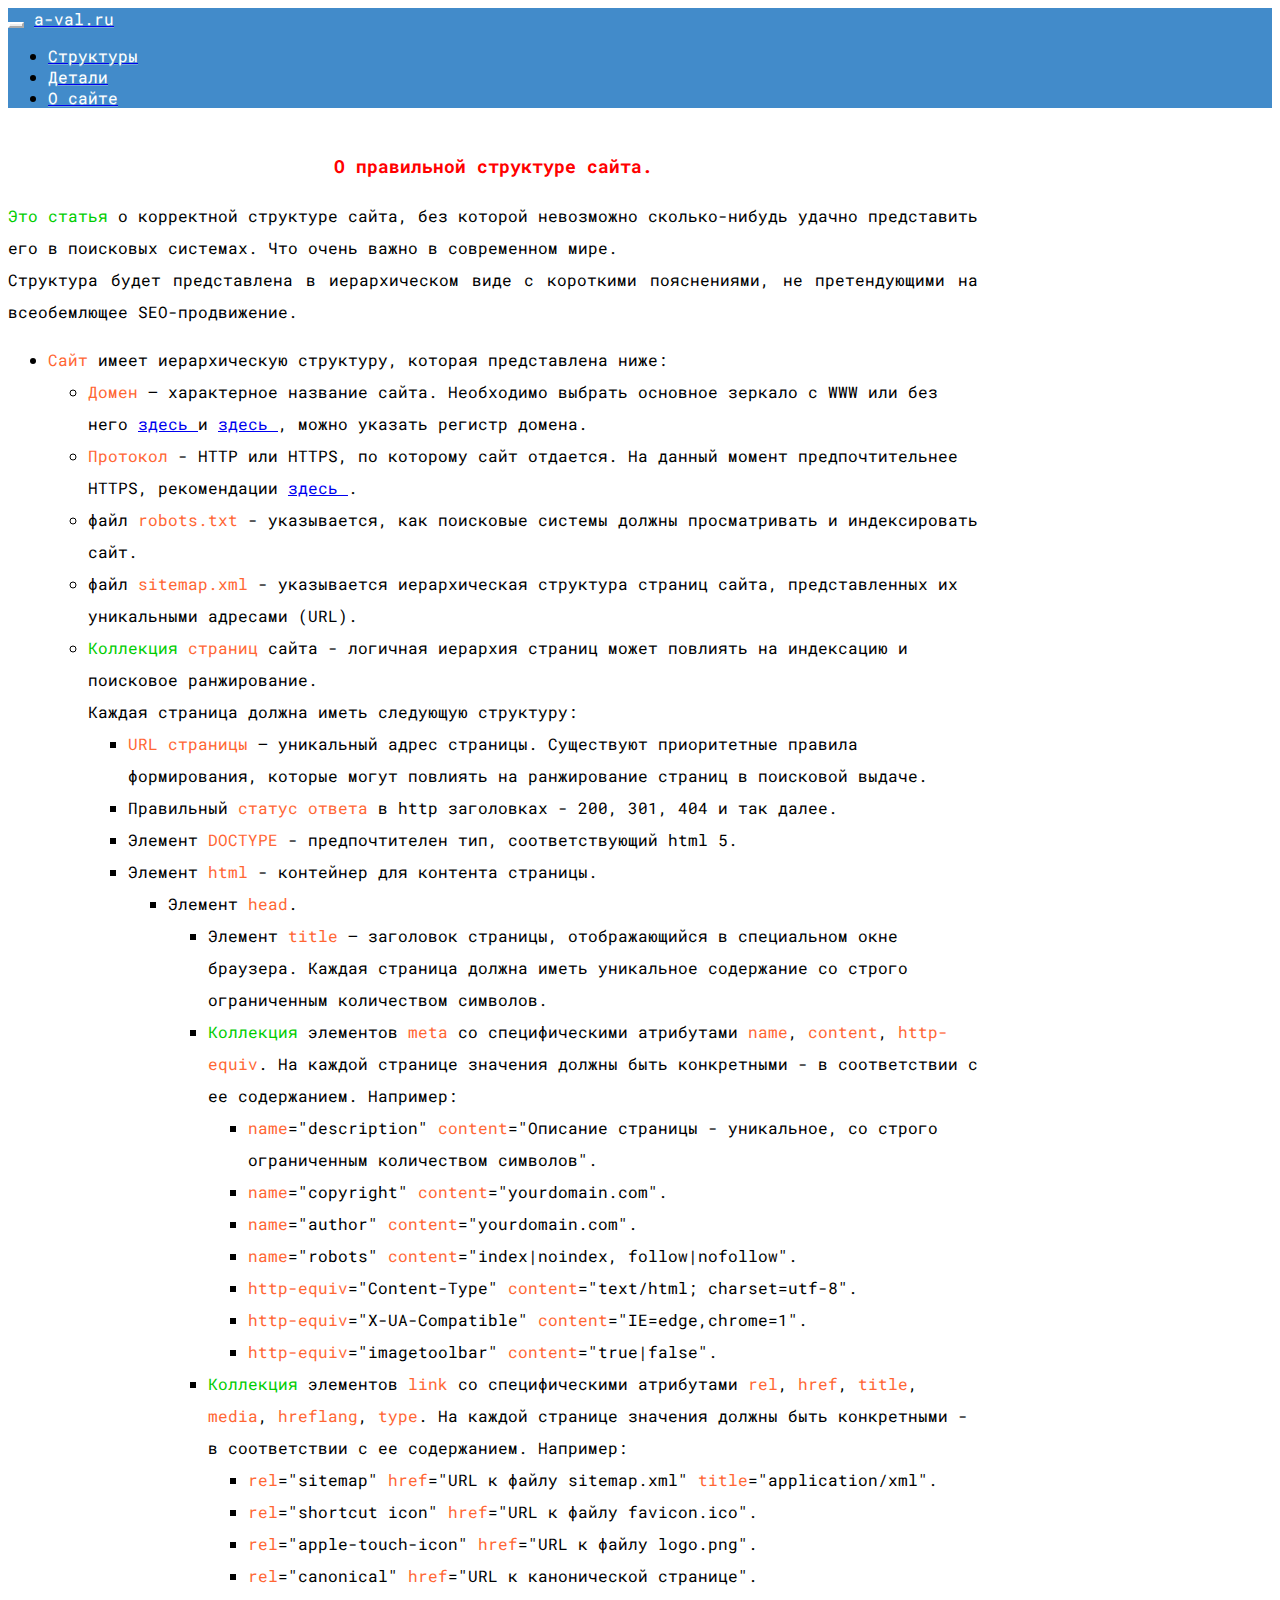
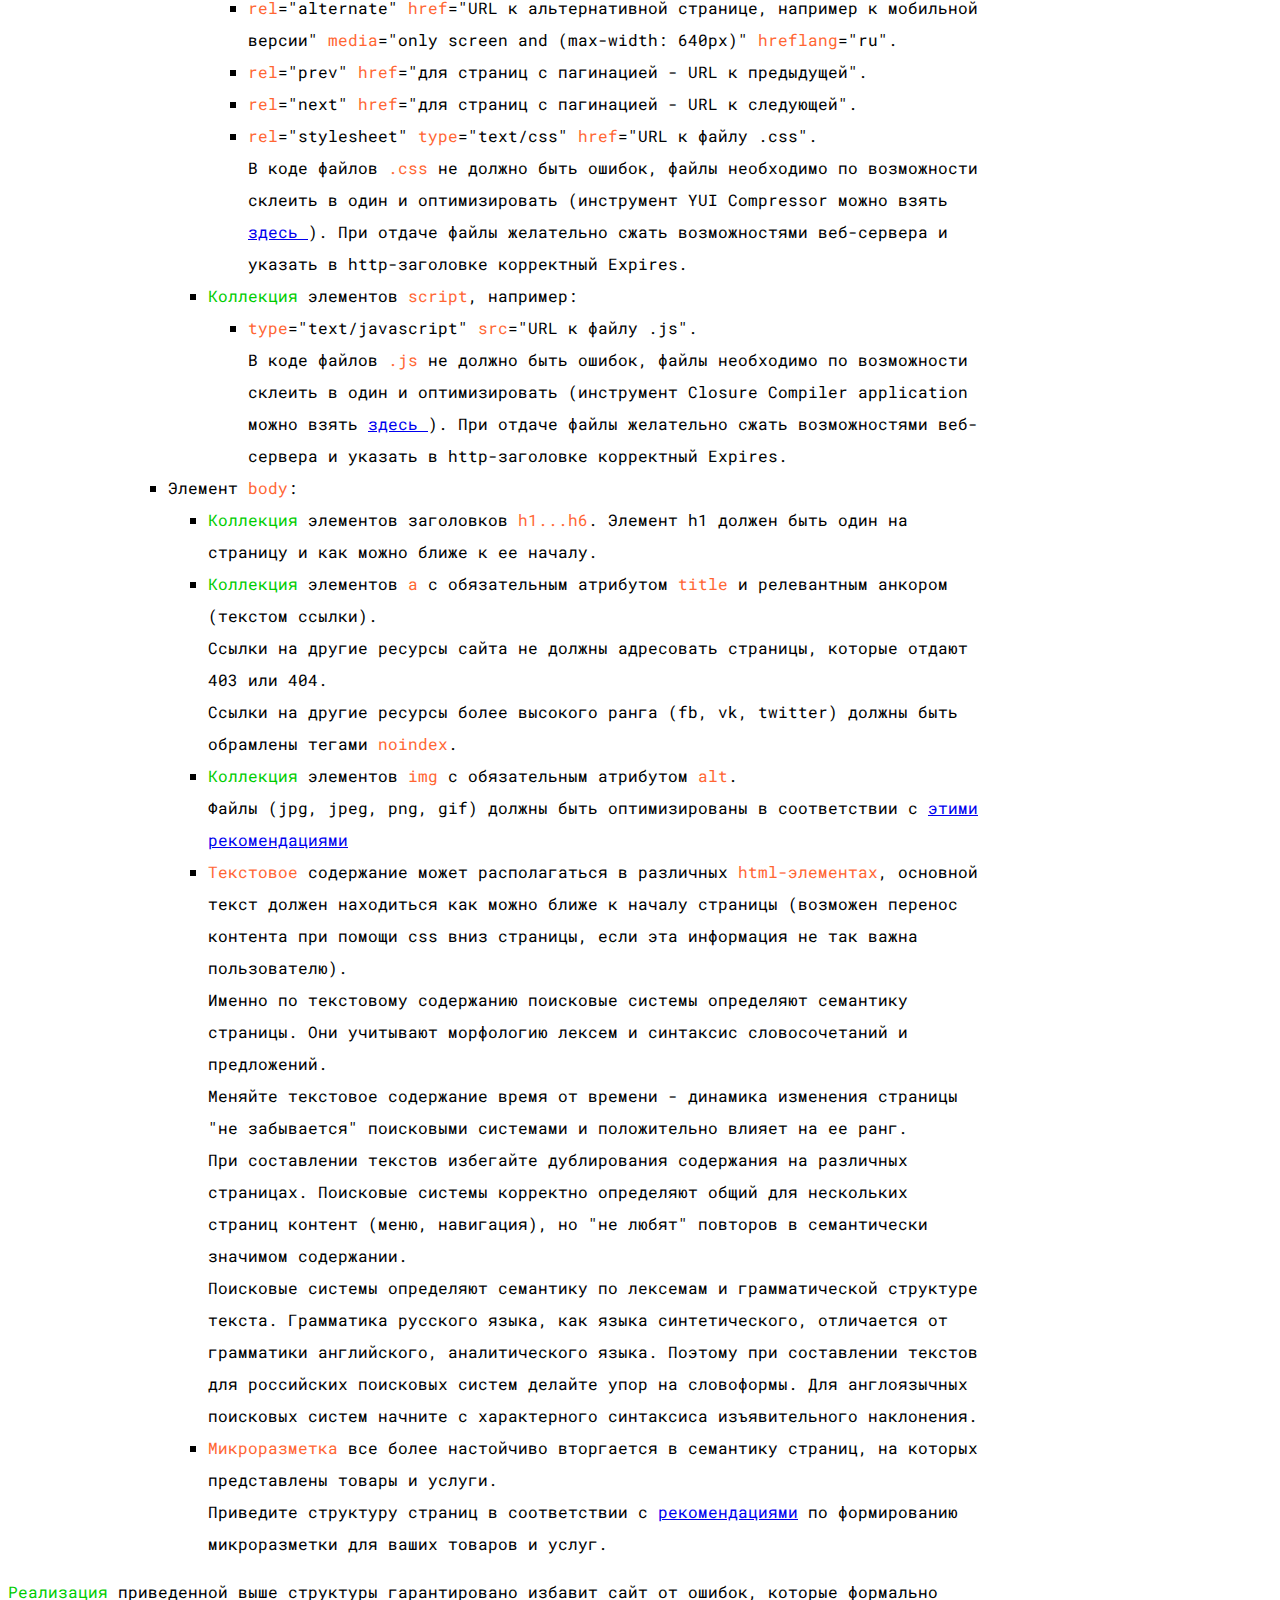
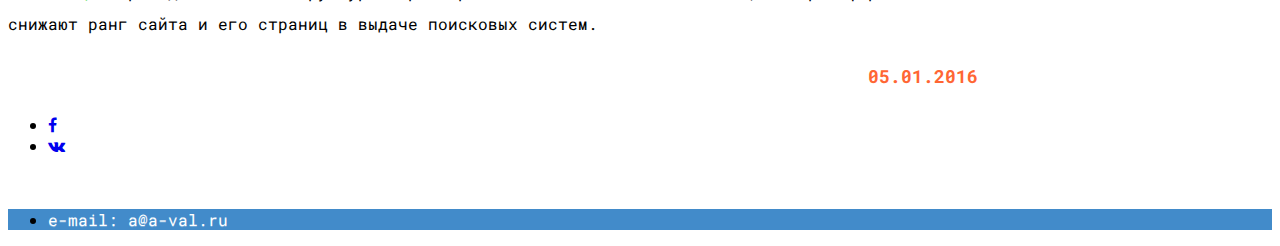
<file: structure/correct_site_structure.html>
<!DOCTYPE html>
<html lang="ru">
	<head>
		<meta http-equiv="Content-Type" content="text/html; charset=utf-8">
		<meta http-equiv="Content-language" content="ru-RU">
		<meta http-equiv="X-UA-Compatible" content="IE=edge">
		<meta http-equiv="imagetoolbar" content="false">
		<meta name="copyright" content="a-val.ru">
		<meta name="author" content="a-val.ru">
		<meta name="robots" content="index, follow">
		<meta name="viewport" content="width=device-width, initial-scale=1.0">
		<meta name="description" content="Статья описывает правильную с точки зрения поисковых систем структуру сайта. Безотносительно к его тематике. Основано на личном опыте.">
		<title>О правильной структуре сайтов</title>
		<link rel="sitemap" type="application/xml" href="../sitemap.xml" title="Sitemap">
		<link rel="stylesheet" type="text/css" href="https://maxcdn.bootstrapcdn.com/font-awesome/4.5.0/css/font-awesome.min.css">
		<link rel="stylesheet" type="text/css" href="https://fonts.googleapis.com/css?family=Roboto+Mono&subset=latin,cyrillic-ext,latin-ext">
		<link rel="stylesheet" href="https://maxcdn.bootstrapcdn.com/bootstrap/3.3.6/css/bootstrap.min.css" integrity="sha384-1q8mTJOASx8j1Au+a5WDVnPi2lkFfwwEAa8hDDdjZlpLegxhjVME1fgjWPGmkzs7" crossorigin="anonymous">
		<link rel="stylesheet" type="text/css" href="../a/css/aval_min.css">
		<!--
		<link rel="stylesheet" type="text/css" href="../a/css/bootstrap-theme.css">
		<link rel="stylesheet" type="text/css" href="../a/css/main.css">
		-->
		<!--[if lt IE 9]>
			<script type="text/javascript" src="https://oss.maxcdn.com/html5shiv/3.7.2/html5shiv.min.js"></script>
			<script type="text/javascript" src="https://oss.maxcdn.com/respond/1.4.2/respond.min.js"></script>
		<![endif]-->
		<script type="text/javascript" src="//vk.com/js/api/openapi.js?121"></script>
	</head>
	<body>
		<div id="fb-root"></div>
		<script>(function(d, s, id) {
		  var js, fjs = d.getElementsByTagName(s)[0];
		  if (d.getElementById(id)) return;
		  js = d.createElement(s); js.id = id;
		  js.src = "//connect.facebook.net/ru_RU/sdk.js#xfbml=1&version=v2.5&appId=445380722331033";
		  fjs.parentNode.insertBefore(js, fjs);
		}(document, 'script', 'facebook-jssdk'));
		</script>
		<script type="text/javascript">
  			VK.init({apiId: "5218498", onlyWidgets: true});
		</script>
		<nav class="navbar navbar-default navbar-fixed-top">
			<div class="container">
				<div class="navbar-header">
					<button type="button" class="navbar-toggle collapsed" data-toggle="collapse" data-target="#navbar-top" aria-expanded="false" aria-controls="navbar">
						<span class="sr-only">Toggle navigation</span>
						<span class="icon-bar"></span>
						<span class="icon-bar"></span>
						<span class="icon-bar"></span>
					</button>
					<a class="navbar-brand" href="../"><span class="aval-nav-text">a-val.ru</span></a>
				</div>
				<div id="navbar-top" class="navbar-collapse collapse">
					<ul class="nav navbar-nav navbar-right">
						<li><a href="../structure"><span class="aval-nav-text">Структуры</span></a></li>
						<li><a href="../details"><span class="aval-nav-text">Детали</span></a></li>
						<li><a href="../about.html"><span class="aval-nav-text">О сайте</span></a></li>
					</ul>
				</div>
			</div>
		</nav>
		<div class="container">
			<div id="aval-content">
				<div class="row">
					<div class="col-xs-12">
						<h1 class="aval-header-article">О правильной структуре сайта.</h1>
					</div>
					<div class="col-xs-12">
						<p class="aval-article">
							<span class="aval-article-capital-word">
								Это статья
							</span>	
							 о корректной структуре сайта, 
							без которой невозможно сколько-нибудь удачно представить его в поисковых системах. Что очень важно в современном мире.
							<br />
							Структура будет представлена в иерархическом виде с короткими пояснениями, не претендующими на всеобемлющее SEO-продвижение. 
							<br />
							<ul>
								<li>
									<span class="aval-article-capital-letter">Сайт</span> имеет иерархическую структуру, которая представлена ниже:
								</li>
								<ul>
									<li>
										<span class="aval-article-capital-letter">Домен</span> — характерное название сайта. 
										Необходимо выбрать основное зеркало с WWW или без него
										<noindex>
											<a href="https://webmaster.yandex.ru" target="_blank">
												здесь
											</a>
										</noindex> и 
										<noindex>
											<a href="https://www.google.com/webmasters" target="_blank">
												здесь
											</a>
										</noindex>, можно указать регистр домена.
									</li>
									<li>
										<span class="aval-article-capital-letter">Протокол</span> - HTTP или HTTPS, по которому сайт отдается. На данный момент предпочтительнее HTTPS, рекомендации 
										<noindex>
											<a href="https://productforums.google.com/forum/#!topic/webmaster-ru/5noNkWqW_w8" target="_blank">
												здесь
											</a>
										</noindex>.
									</li>
									<li>
										файл <span class="aval-article-capital-letter">robots.txt</span> - указывается, как поисковые системы должны просматривать 
										и индексировать сайт.
									</li>
									<li>
										файл <span class="aval-article-capital-letter">sitemap.xml</span> - указывается иерархическая структура страниц сайта, 
										представленных их уникальными адресами (URL).
									</li>
									<li>
										<span class="aval-article-capital-word">Коллекция</span> <span class="aval-article-capital-letter">страниц</span> 
										сайта - логичная иерархия страниц может повлиять на индексацию и поисковое ранжирование.
										<br />
										Каждая страница должна иметь следующую структуру:
									</li>
									<ul>
										<li>
											<span class="aval-article-capital-letter">URL страницы</span> — уникальный адрес страницы. Существуют приоритетные правила формирования, которые могут повлиять на ранжирование 
											страниц в поисковой выдаче.
										</li>
										<li>
											Правильный <span class="aval-article-capital-letter">статус ответа</span> в http заголовках - 200, 301, 404 и так далее.
										</li>
										<li>
											Элемент <span class="aval-article-capital-letter">DOCTYPE</span> - предпочтителен тип, соответствующий html 5.
										</li>
										<li>
											Элемент <span class="aval-article-capital-letter">html</span> - контейнер для контента страницы.
										</li>
										<ul>
											<li>
												Элемент <span class="aval-article-capital-letter">head</span>.
												<ul>
													<li>
														Элемент <span class="aval-article-capital-letter">title</span> — заголовок страницы, отображающийся в специальном окне браузера. 
														Каждая страница должна иметь уникальное содержание со строго ограниченным количеством символов.
													</li>
													<li>
														<span class="aval-article-capital-word">Коллекция</span> 
														элементов 
														<span class="aval-article-capital-letter">meta</span> 
														со специфическими атрибутами 
														<span class="aval-article-capital-letter">name</span>, 
														<span class="aval-article-capital-letter">content</span>, 
														<span class="aval-article-capital-letter">http-equiv</span>. 
														На каждой странице 
														значения должны быть конкретными - в соответствии с ее содержанием. Например:
														<ul>
															<li>
																<span class="aval-article-capital-letter">name</span>="description" 
																<span class="aval-article-capital-letter">content</span>="Описание страницы - уникальное, со строго ограниченным количеством символов".
															</li>
															<li>
																<span class="aval-article-capital-letter">name</span>="copyright" 
																<span class="aval-article-capital-letter">content</span>="yourdomain.com".
															</li>
															<li>
																<span class="aval-article-capital-letter">name</span>="author" 
																<span class="aval-article-capital-letter">content</span>="yourdomain.com".
															</li>
															<li>
																<span class="aval-article-capital-letter">name</span>="robots" 
																<span class="aval-article-capital-letter">content</span>="index|noindex, follow|nofollow".
															</li>
															<li>
																<span class="aval-article-capital-letter">http-equiv</span>="Content-Type" 
																<span class="aval-article-capital-letter">content</span>="text/html; charset=utf-8".
															</li>
															<li>
																<span class="aval-article-capital-letter">http-equiv</span>="X-UA-Compatible" 
																<span class="aval-article-capital-letter">content</span>="IE=edge,chrome=1".
															</li>
															<li>
																<span class="aval-article-capital-letter">http-equiv</span>="imagetoolbar" 
																<span class="aval-article-capital-letter">content</span>="true|false".
															</li>
														</ul>
													</li>
													<li>
														<span class="aval-article-capital-word">Коллекция</span> 
														элементов 
														<span class="aval-article-capital-letter">link</span> 
														со специфическими атрибутами 
														<span class="aval-article-capital-letter">rel</span>, 
														<span class="aval-article-capital-letter">href</span>, 
														<span class="aval-article-capital-letter">title</span>, 
														<span class="aval-article-capital-letter">media</span>, 
														<span class="aval-article-capital-letter">hreflang</span>, 
														<span class="aval-article-capital-letter">type</span>. 
														На каждой странице 
														значения должны быть конкретными - в соответствии с ее содержанием. Например:
														<ul>
															<li>
																<span class="aval-article-capital-letter">rel</span>="sitemap" 
																<span class="aval-article-capital-letter">href</span>="URL к файлу sitemap.xml"
																<span class="aval-article-capital-letter">title</span>="application/xml".
															</li>
															<li>
																<span class="aval-article-capital-letter">rel</span>="shortcut icon" 
																<span class="aval-article-capital-letter">href</span>="URL к файлу favicon.ico".
															</li>
															<li>
																<span class="aval-article-capital-letter">rel</span>="apple-touch-icon" 
																<span class="aval-article-capital-letter">href</span>="URL к файлу logo.png".
															</li>
															<li>
																<span class="aval-article-capital-letter">rel</span>="canonical" 
																<span class="aval-article-capital-letter">href</span>="URL к канонической странице".
															</li>
															<li>
																<span class="aval-article-capital-letter">rel</span>="alternate" 
																<span class="aval-article-capital-letter">href</span>="URL к альтернативной странице, например к мобильной версии" 
																<span class="aval-article-capital-letter">media</span>="only screen and (max-width: 640px)" 
																<span class="aval-article-capital-letter">hreflang</span>="ru".
															</li>
															<li>
																<span class="aval-article-capital-letter">rel</span>="prev" 
																<span class="aval-article-capital-letter">href</span>="для страниц с пагинацией - URL к предыдущей".
															</li>
															<li>
																<span class="aval-article-capital-letter">rel</span>="next" 
																<span class="aval-article-capital-letter">href</span>="для страниц с пагинацией - URL к следующей".
															</li>
															<li>
																<span class="aval-article-capital-letter">rel</span>="stylesheet" 
																<span class="aval-article-capital-letter">type</span>="text/css" 
																<span class="aval-article-capital-letter">href</span>="URL к файлу .css".
																<br />
																В коде файлов <span class="aval-article-capital-letter">.css</span> не должно быть ошибок, 
																файлы необходимо по возможности склеить в один и оптимизировать 
																(инструмент YUI Compressor можно взять 
																<noindex>
																	<a href="http://yui.github.io/yuicompressor/" target="_blank">
																		здесь
																	</a>
																</noindex>
																). 
																При отдаче файлы желательно сжать возможностями веб-сервера и указать в http-заголовке 
																корректный Expires.
															</li>
														</ul>
													</li>
													<li>
														<span class="aval-article-capital-word">Коллекция</span> 
														элементов <span class="aval-article-capital-letter">script</span>, например:
														<ul>
															<li>
																<span class="aval-article-capital-letter">type</span>="text/javascript" 
																<span class="aval-article-capital-letter">src</span>="URL к файлу .js".
																<br />
																В коде файлов <span class="aval-article-capital-letter">.js</span> не должно быть ошибок, 
																файлы необходимо по возможности склеить в один и оптимизировать 
																(инструмент Closure Compiler application можно взять
																<noindex>
																	<a href="https://developers.google.com/closure/compiler/docs/gettingstarted_app" target="_blank">
																		здесь
																	</a>
																</noindex>	
																). 
																При отдаче файлы желательно сжать возможностями веб-сервера и указать в http-заголовке 
																корректный Expires.
															</li>
														</ul>
													</li>
												</ul>
											</li>
											<li>
												Элемент <span class="aval-article-capital-letter">body</span>:
												<ul>
													<li>
														<span class="aval-article-capital-word">Коллекция</span> элементов заголовков 
														<span class="aval-article-capital-letter">h1...h6</span>. 
														Элемент h1 должен быть один на страницу и как можно ближе к ее началу.
													</li>
													<li>
														<span class="aval-article-capital-word">Коллекция</span> элементов 
														<span class="aval-article-capital-letter">a</span> 
														с обязательным атрибутом <span class="aval-article-capital-letter">title</span> 
														и релевантным анкором (текстом ссылки).
														<br /> 
														Ссылки на другие ресурсы сайта не должны адресовать страницы, 
														которые отдают 403 или 404.
														<br /> 
														Cсылки на другие ресурсы более высокого ранга (fb, vk, twitter) должны быть обрамлены тегами 
														<span class="aval-article-capital-letter">noindex</span>.
													</li>
													<li>
														<span class="aval-article-capital-word">Коллекция</span> элементов 
														<span class="aval-article-capital-letter">img</span> 
														с обязательным атрибутом <span class="aval-article-capital-letter">alt</span>.
														<br />
														Файлы (jpg, jpeg, png, gif) должны быть оптимизированы в соответствии с 
														<noindex>
															<a href="https://developers.google.com/web/fundamentals/performance/optimizing-content-efficiency/image-optimization?hl=ru">
																этими рекомендациями
															</a>
														</noindex> 
														
													</li>
													<li>
														<span class="aval-article-capital-letter">Текстовое</span> содержание может располагаться в различных <span class="aval-article-capital-letter">html-элементах</span>, 
														основной текст должен находиться как можно ближе к началу страницы 
														(возможен перенос контента при помощи css вниз страницы, 
														если эта информация не так важна пользователю).
														<br />
														Именно по текстовому содержанию поисковые системы определяют семантику страницы. 
														Они учитывают морфологию лексем и синтаксис словосочетаний и предложений.
														<br />
														Меняйте текстовое содержание время от времени - 
														динамика изменения страницы "не забывается" поисковыми системами и положительно влияет на ее ранг.
														<br />
														При составлении текстов избегайте дублирования содержания на различных страницах. 
														Поисковые системы корректно определяют общий для нескольких  страниц 
														контент (меню, навигация), но "не любят" повторов в семантически значимом содержании.
														<br /> 
														Поисковые системы определяют семантику по лексемам и грамматической структуре текста. 
														Грамматика русского языка, как языка синтетического, 
														отличается от грамматики английского, аналитического языка. 
														Поэтому при составлении текстов для российских поисковых систем делайте упор на словоформы. 
														Для англоязычных поисковых систем начните с характерного синтаксиса изъявительного наклонения.
													</li>
													<li>
														<span class="aval-article-capital-letter">Микроразметка</span> все более настойчиво 
														вторгается в семантику страниц, на которых представлены товары и услуги.
														<br />
														Приведите структуру страниц в соответствии с 
														<noindex>
															<a href="http://schema.org/" target="_blank">рекомендациями</a> 
														</noindex>
														по формированию микроразметки для ваших товаров и услуг.
													</li>
												</ul>
											</li>
										</ul>
									</ul>
								</ul>
							</ul>
							<span class="aval-article-capital-word">Реализация</span> приведенной выше структуры гарантировано избавит сайт от ошибок, 
							которые формально снижают ранг сайта и его страниц в выдаче поисковых систем.
						</p>	
					</div>
					<div class="col-xs-12">
						<h3 class="aval-footer-article">05.01.2016</h3>
					</div>
				</div>
			</div>
			<ul class="nav nav-tabs">
				<li role="presentation" class="active"><a data-toggle="tab" href="#aval-fb-comments"><i class="fa fa-facebook"></i></a></li>
				<li role="presentation"><a data-toggle="tab" href="#aval-vk_comments"><i class="fa fa-vk"></i></a></li>
			</ul>
			<div class="tab-content">
				<div id="aval-fb-comments" class="tab-pane fade in active">
					<div class="fb-comments" data-href="http://a-val.ru/details/correct_site_structure.html" data-numposts="10"></div>
				</div>
				<div id="aval-vk_comments" class="tab-pane fade">
					<br />
					<div id="vk_comments"></div>
					<script type="text/javascript">
						VK.Widgets.Comments("vk_comments", {limit: 10, width: "550", attach: "*", autoPublish: "0"});
					</script>
				</div>
			</div>
		</div>
		<nav class="navbar navbar-default aval-bottom-nav">
			<div class="container">
				<div class="navbar-default">
					<noindex>
					<ul class="nav navbar-nav navbar-right">
						<li>
							<a class="aval-bottom-nav-content">
								e-mail: a@a-val.ru
							</a>
						</li>
					</ul>
					</noindex>
				</div>
			</div>
		</nav>
		<!-- Yandex.Metrika counter -->
		<script type="text/javascript"> (function (d, w, c) { (w[c] = w[c] || []).push(function() { try { w.yaCounter34563355 = new Ya.Metrika({ id:34563355, clickmap:true, trackLinks:true, accurateTrackBounce:true, webvisor:true }); } catch(e) { } }); var n = d.getElementsByTagName("script")[0], s = d.createElement("script"), f = function () { n.parentNode.insertBefore(s, n); }; s.type = "text/javascript"; s.async = true; s.src = "https://mc.yandex.ru/metrika/watch.js"; if (w.opera == "[object Opera]") { d.addEventListener("DOMContentLoaded", f, false); } else { f(); } })(document, window, "yandex_metrika_callbacks"); </script> <noscript><div><img src="https://mc.yandex.ru/watch/34563355" style="position:absolute; left:-9999px;" alt="" /></div></noscript>
		<!-- /Yandex.Metrika counter -->
		<script type="text/javascript" src="https://ajax.googleapis.com/ajax/libs/jquery/1.11.3/jquery.min.js"></script>
		<script src="https://maxcdn.bootstrapcdn.com/bootstrap/3.3.6/js/bootstrap.min.js" integrity="sha384-0mSbJDEHialfmuBBQP6A4Qrprq5OVfW37PRR3j5ELqxss1yVqOtnepnHVP9aJ7xS" crossorigin="anonymous"></script>
	</body>
</html>
</file>
<file: a/css/aval_min.css>
/*!
 * Bootstrap v3.3.6 (http://getbootstrap.com)
 * Copyright 2011-2015 Twitter, Inc.
 * Licensed under MIT (https://github.com/twbs/bootstrap/blob/master/LICENSE)
 */.btn-default,.btn-primary,.btn-success,.btn-info,.btn-warning,.btn-danger{text-shadow:0 -1px 0 rgba(0,0,0,.2);-webkit-box-shadow:inset 0 1px 0 rgba(255,255,255,.15),0 1px 1px rgba(0,0,0,.075);box-shadow:inset 0 1px 0 rgba(255,255,255,.15),0 1px 1px rgba(0,0,0,.075)}.btn-default:active,.btn-primary:active,.btn-success:active,.btn-info:active,.btn-warning:active,.btn-danger:active,.btn-default.active,.btn-primary.active,.btn-success.active,.btn-info.active,.btn-warning.active,.btn-danger.active{-webkit-box-shadow:inset 0 3px 5px rgba(0,0,0,.125);box-shadow:inset 0 3px 5px rgba(0,0,0,.125)}.btn-default.disabled,.btn-primary.disabled,.btn-success.disabled,.btn-info.disabled,.btn-warning.disabled,.btn-danger.disabled,.btn-default[disabled],.btn-primary[disabled],.btn-success[disabled],.btn-info[disabled],.btn-warning[disabled],.btn-danger[disabled],fieldset[disabled] .btn-default,fieldset[disabled] .btn-primary,fieldset[disabled] .btn-success,fieldset[disabled] .btn-info,fieldset[disabled] .btn-warning,fieldset[disabled] .btn-danger{-webkit-box-shadow:none;box-shadow:none}.btn-default .badge,.btn-primary .badge,.btn-success .badge,.btn-info .badge,.btn-warning .badge,.btn-danger .badge{text-shadow:none}.btn:active,.btn.active{background-image:none}.btn-default{text-shadow:0 1px 0 #fff;background-image:-webkit-linear-gradient(top,#fff 0,#e0e0e0 100%);background-image:-o-linear-gradient(top,#fff 0,#e0e0e0 100%);background-image:-webkit-gradient(linear,left top,left bottom,from(#fff),to(#e0e0e0));background-image:linear-gradient(to bottom,#fff 0,#e0e0e0 100%);filter:progid:DXImageTransform.Microsoft.gradient(startColorstr='#ffffffff',endColorstr='#ffe0e0e0',GradientType=0);filter:progid:DXImageTransform.Microsoft.gradient(enabled = false);background-repeat:repeat-x;border-color:#dbdbdb;border-color:#ccc}.btn-default:hover,.btn-default:focus{background-color:#e0e0e0;background-position:0 -15px}.btn-default:active,.btn-default.active{background-color:#e0e0e0;border-color:#dbdbdb}.btn-default.disabled,.btn-default[disabled],fieldset[disabled] .btn-default,.btn-default.disabled:hover,.btn-default[disabled]:hover,fieldset[disabled] .btn-default:hover,.btn-default.disabled:focus,.btn-default[disabled]:focus,fieldset[disabled] .btn-default:focus,.btn-default.disabled.focus,.btn-default[disabled].focus,fieldset[disabled] .btn-default.focus,.btn-default.disabled:active,.btn-default[disabled]:active,fieldset[disabled] .btn-default:active,.btn-default.disabled.active,.btn-default[disabled].active,fieldset[disabled] .btn-default.active{background-color:#e0e0e0;background-image:none}.btn-primary{background-image:-webkit-linear-gradient(top,#337ab7 0,#265a88 100%);background-image:-o-linear-gradient(top,#337ab7 0,#265a88 100%);background-image:-webkit-gradient(linear,left top,left bottom,from(#337ab7),to(#265a88));background-image:linear-gradient(to bottom,#337ab7 0,#265a88 100%);filter:progid:DXImageTransform.Microsoft.gradient(startColorstr='#ff337ab7',endColorstr='#ff265a88',GradientType=0);filter:progid:DXImageTransform.Microsoft.gradient(enabled = false);background-repeat:repeat-x;border-color:#245580}.btn-primary:hover,.btn-primary:focus{background-color:#265a88;background-position:0 -15px}.btn-primary:active,.btn-primary.active{background-color:#265a88;border-color:#245580}.btn-primary.disabled,.btn-primary[disabled],fieldset[disabled] .btn-primary,.btn-primary.disabled:hover,.btn-primary[disabled]:hover,fieldset[disabled] .btn-primary:hover,.btn-primary.disabled:focus,.btn-primary[disabled]:focus,fieldset[disabled] .btn-primary:focus,.btn-primary.disabled.focus,.btn-primary[disabled].focus,fieldset[disabled] .btn-primary.focus,.btn-primary.disabled:active,.btn-primary[disabled]:active,fieldset[disabled] .btn-primary:active,.btn-primary.disabled.active,.btn-primary[disabled].active,fieldset[disabled] .btn-primary.active{background-color:#265a88;background-image:none}.btn-success{background-image:-webkit-linear-gradient(top,#5cb85c 0,#419641 100%);background-image:-o-linear-gradient(top,#5cb85c 0,#419641 100%);background-image:-webkit-gradient(linear,left top,left bottom,from(#5cb85c),to(#419641));background-image:linear-gradient(to bottom,#5cb85c 0,#419641 100%);filter:progid:DXImageTransform.Microsoft.gradient(startColorstr='#ff5cb85c',endColorstr='#ff419641',GradientType=0);filter:progid:DXImageTransform.Microsoft.gradient(enabled = false);background-repeat:repeat-x;border-color:#3e8f3e}.btn-success:hover,.btn-success:focus{background-color:#419641;background-position:0 -15px}.btn-success:active,.btn-success.active{background-color:#419641;border-color:#3e8f3e}.btn-success.disabled,.btn-success[disabled],fieldset[disabled] .btn-success,.btn-success.disabled:hover,.btn-success[disabled]:hover,fieldset[disabled] .btn-success:hover,.btn-success.disabled:focus,.btn-success[disabled]:focus,fieldset[disabled] .btn-success:focus,.btn-success.disabled.focus,.btn-success[disabled].focus,fieldset[disabled] .btn-success.focus,.btn-success.disabled:active,.btn-success[disabled]:active,fieldset[disabled] .btn-success:active,.btn-success.disabled.active,.btn-success[disabled].active,fieldset[disabled] .btn-success.active{background-color:#419641;background-image:none}.btn-info{background-image:-webkit-linear-gradient(top,#5bc0de 0,#2aabd2 100%);background-image:-o-linear-gradient(top,#5bc0de 0,#2aabd2 100%);background-image:-webkit-gradient(linear,left top,left bottom,from(#5bc0de),to(#2aabd2));background-image:linear-gradient(to bottom,#5bc0de 0,#2aabd2 100%);filter:progid:DXImageTransform.Microsoft.gradient(startColorstr='#ff5bc0de',endColorstr='#ff2aabd2',GradientType=0);filter:progid:DXImageTransform.Microsoft.gradient(enabled = false);background-repeat:repeat-x;border-color:#28a4c9}.btn-info:hover,.btn-info:focus{background-color:#2aabd2;background-position:0 -15px}.btn-info:active,.btn-info.active{background-color:#2aabd2;border-color:#28a4c9}.btn-info.disabled,.btn-info[disabled],fieldset[disabled] .btn-info,.btn-info.disabled:hover,.btn-info[disabled]:hover,fieldset[disabled] .btn-info:hover,.btn-info.disabled:focus,.btn-info[disabled]:focus,fieldset[disabled] .btn-info:focus,.btn-info.disabled.focus,.btn-info[disabled].focus,fieldset[disabled] .btn-info.focus,.btn-info.disabled:active,.btn-info[disabled]:active,fieldset[disabled] .btn-info:active,.btn-info.disabled.active,.btn-info[disabled].active,fieldset[disabled] .btn-info.active{background-color:#2aabd2;background-image:none}.btn-warning{background-image:-webkit-linear-gradient(top,#f0ad4e 0,#eb9316 100%);background-image:-o-linear-gradient(top,#f0ad4e 0,#eb9316 100%);background-image:-webkit-gradient(linear,left top,left bottom,from(#f0ad4e),to(#eb9316));background-image:linear-gradient(to bottom,#f0ad4e 0,#eb9316 100%);filter:progid:DXImageTransform.Microsoft.gradient(startColorstr='#fff0ad4e',endColorstr='#ffeb9316',GradientType=0);filter:progid:DXImageTransform.Microsoft.gradient(enabled = false);background-repeat:repeat-x;border-color:#e38d13}.btn-warning:hover,.btn-warning:focus{background-color:#eb9316;background-position:0 -15px}.btn-warning:active,.btn-warning.active{background-color:#eb9316;border-color:#e38d13}.btn-warning.disabled,.btn-warning[disabled],fieldset[disabled] .btn-warning,.btn-warning.disabled:hover,.btn-warning[disabled]:hover,fieldset[disabled] .btn-warning:hover,.btn-warning.disabled:focus,.btn-warning[disabled]:focus,fieldset[disabled] .btn-warning:focus,.btn-warning.disabled.focus,.btn-warning[disabled].focus,fieldset[disabled] .btn-warning.focus,.btn-warning.disabled:active,.btn-warning[disabled]:active,fieldset[disabled] .btn-warning:active,.btn-warning.disabled.active,.btn-warning[disabled].active,fieldset[disabled] .btn-warning.active{background-color:#eb9316;background-image:none}.btn-danger{background-image:-webkit-linear-gradient(top,#d9534f 0,#c12e2a 100%);background-image:-o-linear-gradient(top,#d9534f 0,#c12e2a 100%);background-image:-webkit-gradient(linear,left top,left bottom,from(#d9534f),to(#c12e2a));background-image:linear-gradient(to bottom,#d9534f 0,#c12e2a 100%);filter:progid:DXImageTransform.Microsoft.gradient(startColorstr='#ffd9534f',endColorstr='#ffc12e2a',GradientType=0);filter:progid:DXImageTransform.Microsoft.gradient(enabled = false);background-repeat:repeat-x;border-color:#b92c28}.btn-danger:hover,.btn-danger:focus{background-color:#c12e2a;background-position:0 -15px}.btn-danger:active,.btn-danger.active{background-color:#c12e2a;border-color:#b92c28}.btn-danger.disabled,.btn-danger[disabled],fieldset[disabled] .btn-danger,.btn-danger.disabled:hover,.btn-danger[disabled]:hover,fieldset[disabled] .btn-danger:hover,.btn-danger.disabled:focus,.btn-danger[disabled]:focus,fieldset[disabled] .btn-danger:focus,.btn-danger.disabled.focus,.btn-danger[disabled].focus,fieldset[disabled] .btn-danger.focus,.btn-danger.disabled:active,.btn-danger[disabled]:active,fieldset[disabled] .btn-danger:active,.btn-danger.disabled.active,.btn-danger[disabled].active,fieldset[disabled] .btn-danger.active{background-color:#c12e2a;background-image:none}.thumbnail,.img-thumbnail{-webkit-box-shadow:0 1px 2px rgba(0,0,0,.075);box-shadow:0 1px 2px rgba(0,0,0,.075)}.dropdown-menu>li>a:hover,.dropdown-menu>li>a:focus{background-color:#e8e8e8;background-image:-webkit-linear-gradient(top,#f5f5f5 0,#e8e8e8 100%);background-image:-o-linear-gradient(top,#f5f5f5 0,#e8e8e8 100%);background-image:-webkit-gradient(linear,left top,left bottom,from(#f5f5f5),to(#e8e8e8));background-image:linear-gradient(to bottom,#f5f5f5 0,#e8e8e8 100%);filter:progid:DXImageTransform.Microsoft.gradient(startColorstr='#fff5f5f5',endColorstr='#ffe8e8e8',GradientType=0);background-repeat:repeat-x}.dropdown-menu>.active>a,.dropdown-menu>.active>a:hover,.dropdown-menu>.active>a:focus{background-color:#2e6da4;background-image:-webkit-linear-gradient(top,#337ab7 0,#2e6da4 100%);background-image:-o-linear-gradient(top,#337ab7 0,#2e6da4 100%);background-image:-webkit-gradient(linear,left top,left bottom,from(#337ab7),to(#2e6da4));background-image:linear-gradient(to bottom,#337ab7 0,#2e6da4 100%);filter:progid:DXImageTransform.Microsoft.gradient(startColorstr='#ff337ab7',endColorstr='#ff2e6da4',GradientType=0);background-repeat:repeat-x}.navbar-default .navbar-nav>.open>a,.navbar-default .navbar-nav>.active>a{background-image:-webkit-linear-gradient(top,#dbdbdb 0,#e2e2e2 100%);background-image:-o-linear-gradient(top,#dbdbdb 0,#e2e2e2 100%);background-image:-webkit-gradient(linear,left top,left bottom,from(#dbdbdb),to(#e2e2e2));background-image:linear-gradient(to bottom,#dbdbdb 0,#e2e2e2 100%);filter:progid:DXImageTransform.Microsoft.gradient(startColorstr='#ffdbdbdb',endColorstr='#ffe2e2e2',GradientType=0);background-repeat:repeat-x;-webkit-box-shadow:inset 0 3px 9px rgba(0,0,0,.075);box-shadow:inset 0 3px 9px rgba(0,0,0,.075)}.navbar-brand,.navbar-nav>li>a{text-shadow:0 1px 0 rgba(255,255,255,.25)}.navbar-inverse{background-image:-webkit-linear-gradient(top,#3c3c3c 0,#222 100%);background-image:-o-linear-gradient(top,#3c3c3c 0,#222 100%);background-image:-webkit-gradient(linear,left top,left bottom,from(#3c3c3c),to(#222));background-image:linear-gradient(to bottom,#3c3c3c 0,#222 100%);filter:progid:DXImageTransform.Microsoft.gradient(startColorstr='#ff3c3c3c',endColorstr='#ff222222',GradientType=0);filter:progid:DXImageTransform.Microsoft.gradient(enabled = false);background-repeat:repeat-x;border-radius:4px}.navbar-inverse .navbar-nav>.open>a,.navbar-inverse .navbar-nav>.active>a{background-image:-webkit-linear-gradient(top,#080808 0,#0f0f0f 100%);background-image:-o-linear-gradient(top,#080808 0,#0f0f0f 100%);background-image:-webkit-gradient(linear,left top,left bottom,from(#080808),to(#0f0f0f));background-image:linear-gradient(to bottom,#080808 0,#0f0f0f 100%);filter:progid:DXImageTransform.Microsoft.gradient(startColorstr='#ff080808',endColorstr='#ff0f0f0f',GradientType=0);background-repeat:repeat-x;-webkit-box-shadow:inset 0 3px 9px rgba(0,0,0,.25);box-shadow:inset 0 3px 9px rgba(0,0,0,.25)}.navbar-inverse .navbar-brand,.navbar-inverse .navbar-nav>li>a{text-shadow:0 -1px 0 rgba(0,0,0,.25)}.navbar-static-top,.navbar-fixed-top,.navbar-fixed-bottom{border-radius:0}@media(max-width:767px){.navbar .navbar-nav .open .dropdown-menu>.active>a,.navbar .navbar-nav .open .dropdown-menu>.active>a:hover,.navbar .navbar-nav .open .dropdown-menu>.active>a:focus{color:#fff;background-image:-webkit-linear-gradient(top,#337ab7 0,#2e6da4 100%);background-image:-o-linear-gradient(top,#337ab7 0,#2e6da4 100%);background-image:-webkit-gradient(linear,left top,left bottom,from(#337ab7),to(#2e6da4));background-image:linear-gradient(to bottom,#337ab7 0,#2e6da4 100%);filter:progid:DXImageTransform.Microsoft.gradient(startColorstr='#ff337ab7',endColorstr='#ff2e6da4',GradientType=0);background-repeat:repeat-x}}.alert{text-shadow:0 1px 0 rgba(255,255,255,.2);-webkit-box-shadow:inset 0 1px 0 rgba(255,255,255,.25),0 1px 2px rgba(0,0,0,.05);box-shadow:inset 0 1px 0 rgba(255,255,255,.25),0 1px 2px rgba(0,0,0,.05)}.alert-success{background-image:-webkit-linear-gradient(top,#dff0d8 0,#c8e5bc 100%);background-image:-o-linear-gradient(top,#dff0d8 0,#c8e5bc 100%);background-image:-webkit-gradient(linear,left top,left bottom,from(#dff0d8),to(#c8e5bc));background-image:linear-gradient(to bottom,#dff0d8 0,#c8e5bc 100%);filter:progid:DXImageTransform.Microsoft.gradient(startColorstr='#ffdff0d8',endColorstr='#ffc8e5bc',GradientType=0);background-repeat:repeat-x;border-color:#b2dba1}.alert-info{background-image:-webkit-linear-gradient(top,#d9edf7 0,#b9def0 100%);background-image:-o-linear-gradient(top,#d9edf7 0,#b9def0 100%);background-image:-webkit-gradient(linear,left top,left bottom,from(#d9edf7),to(#b9def0));background-image:linear-gradient(to bottom,#d9edf7 0,#b9def0 100%);filter:progid:DXImageTransform.Microsoft.gradient(startColorstr='#ffd9edf7',endColorstr='#ffb9def0',GradientType=0);background-repeat:repeat-x;border-color:#9acfea}.alert-warning{background-image:-webkit-linear-gradient(top,#fcf8e3 0,#f8efc0 100%);background-image:-o-linear-gradient(top,#fcf8e3 0,#f8efc0 100%);background-image:-webkit-gradient(linear,left top,left bottom,from(#fcf8e3),to(#f8efc0));background-image:linear-gradient(to bottom,#fcf8e3 0,#f8efc0 100%);filter:progid:DXImageTransform.Microsoft.gradient(startColorstr='#fffcf8e3',endColorstr='#fff8efc0',GradientType=0);background-repeat:repeat-x;border-color:#f5e79e}.alert-danger{background-image:-webkit-linear-gradient(top,#f2dede 0,#e7c3c3 100%);background-image:-o-linear-gradient(top,#f2dede 0,#e7c3c3 100%);background-image:-webkit-gradient(linear,left top,left bottom,from(#f2dede),to(#e7c3c3));background-image:linear-gradient(to bottom,#f2dede 0,#e7c3c3 100%);filter:progid:DXImageTransform.Microsoft.gradient(startColorstr='#fff2dede',endColorstr='#ffe7c3c3',GradientType=0);background-repeat:repeat-x;border-color:#dca7a7}.progress{background-image:-webkit-linear-gradient(top,#ebebeb 0,#f5f5f5 100%);background-image:-o-linear-gradient(top,#ebebeb 0,#f5f5f5 100%);background-image:-webkit-gradient(linear,left top,left bottom,from(#ebebeb),to(#f5f5f5));background-image:linear-gradient(to bottom,#ebebeb 0,#f5f5f5 100%);filter:progid:DXImageTransform.Microsoft.gradient(startColorstr='#ffebebeb',endColorstr='#fff5f5f5',GradientType=0);background-repeat:repeat-x}.progress-bar{background-image:-webkit-linear-gradient(top,#337ab7 0,#286090 100%);background-image:-o-linear-gradient(top,#337ab7 0,#286090 100%);background-image:-webkit-gradient(linear,left top,left bottom,from(#337ab7),to(#286090));background-image:linear-gradient(to bottom,#337ab7 0,#286090 100%);filter:progid:DXImageTransform.Microsoft.gradient(startColorstr='#ff337ab7',endColorstr='#ff286090',GradientType=0);background-repeat:repeat-x}.progress-bar-success{background-image:-webkit-linear-gradient(top,#5cb85c 0,#449d44 100%);background-image:-o-linear-gradient(top,#5cb85c 0,#449d44 100%);background-image:-webkit-gradient(linear,left top,left bottom,from(#5cb85c),to(#449d44));background-image:linear-gradient(to bottom,#5cb85c 0,#449d44 100%);filter:progid:DXImageTransform.Microsoft.gradient(startColorstr='#ff5cb85c',endColorstr='#ff449d44',GradientType=0);background-repeat:repeat-x}.progress-bar-info{background-image:-webkit-linear-gradient(top,#5bc0de 0,#31b0d5 100%);background-image:-o-linear-gradient(top,#5bc0de 0,#31b0d5 100%);background-image:-webkit-gradient(linear,left top,left bottom,from(#5bc0de),to(#31b0d5));background-image:linear-gradient(to bottom,#5bc0de 0,#31b0d5 100%);filter:progid:DXImageTransform.Microsoft.gradient(startColorstr='#ff5bc0de',endColorstr='#ff31b0d5',GradientType=0);background-repeat:repeat-x}.progress-bar-warning{background-image:-webkit-linear-gradient(top,#f0ad4e 0,#ec971f 100%);background-image:-o-linear-gradient(top,#f0ad4e 0,#ec971f 100%);background-image:-webkit-gradient(linear,left top,left bottom,from(#f0ad4e),to(#ec971f));background-image:linear-gradient(to bottom,#f0ad4e 0,#ec971f 100%);filter:progid:DXImageTransform.Microsoft.gradient(startColorstr='#fff0ad4e',endColorstr='#ffec971f',GradientType=0);background-repeat:repeat-x}.progress-bar-danger{background-image:-webkit-linear-gradient(top,#d9534f 0,#c9302c 100%);background-image:-o-linear-gradient(top,#d9534f 0,#c9302c 100%);background-image:-webkit-gradient(linear,left top,left bottom,from(#d9534f),to(#c9302c));background-image:linear-gradient(to bottom,#d9534f 0,#c9302c 100%);filter:progid:DXImageTransform.Microsoft.gradient(startColorstr='#ffd9534f',endColorstr='#ffc9302c',GradientType=0);background-repeat:repeat-x}.progress-bar-striped{background-image:-webkit-linear-gradient(45deg,rgba(255,255,255,.15) 25%,transparent 25%,transparent 50%,rgba(255,255,255,.15) 50%,rgba(255,255,255,.15) 75%,transparent 75%,transparent);background-image:-o-linear-gradient(45deg,rgba(255,255,255,.15) 25%,transparent 25%,transparent 50%,rgba(255,255,255,.15) 50%,rgba(255,255,255,.15) 75%,transparent 75%,transparent);background-image:linear-gradient(45deg,rgba(255,255,255,.15) 25%,transparent 25%,transparent 50%,rgba(255,255,255,.15) 50%,rgba(255,255,255,.15) 75%,transparent 75%,transparent)}.list-group{border-radius:4px;-webkit-box-shadow:0 1px 2px rgba(0,0,0,.075);box-shadow:0 1px 2px rgba(0,0,0,.075)}.list-group-item.active,.list-group-item.active:hover,.list-group-item.active:focus{text-shadow:0 -1px 0 #286090;background-image:-webkit-linear-gradient(top,#337ab7 0,#2b669a 100%);background-image:-o-linear-gradient(top,#337ab7 0,#2b669a 100%);background-image:-webkit-gradient(linear,left top,left bottom,from(#337ab7),to(#2b669a));background-image:linear-gradient(to bottom,#337ab7 0,#2b669a 100%);filter:progid:DXImageTransform.Microsoft.gradient(startColorstr='#ff337ab7',endColorstr='#ff2b669a',GradientType=0);background-repeat:repeat-x;border-color:#2b669a}.list-group-item.active .badge,.list-group-item.active:hover .badge,.list-group-item.active:focus .badge{text-shadow:none}.panel{-webkit-box-shadow:0 1px 2px rgba(0,0,0,.05);box-shadow:0 1px 2px rgba(0,0,0,.05)}.panel-default>.panel-heading{background-image:-webkit-linear-gradient(top,#f5f5f5 0,#e8e8e8 100%);background-image:-o-linear-gradient(top,#f5f5f5 0,#e8e8e8 100%);background-image:-webkit-gradient(linear,left top,left bottom,from(#f5f5f5),to(#e8e8e8));background-image:linear-gradient(to bottom,#f5f5f5 0,#e8e8e8 100%);filter:progid:DXImageTransform.Microsoft.gradient(startColorstr='#fff5f5f5',endColorstr='#ffe8e8e8',GradientType=0);background-repeat:repeat-x}.panel-primary>.panel-heading{background-image:-webkit-linear-gradient(top,#337ab7 0,#2e6da4 100%);background-image:-o-linear-gradient(top,#337ab7 0,#2e6da4 100%);background-image:-webkit-gradient(linear,left top,left bottom,from(#337ab7),to(#2e6da4));background-image:linear-gradient(to bottom,#337ab7 0,#2e6da4 100%);filter:progid:DXImageTransform.Microsoft.gradient(startColorstr='#ff337ab7',endColorstr='#ff2e6da4',GradientType=0);background-repeat:repeat-x}.panel-success>.panel-heading{background-image:-webkit-linear-gradient(top,#dff0d8 0,#d0e9c6 100%);background-image:-o-linear-gradient(top,#dff0d8 0,#d0e9c6 100%);background-image:-webkit-gradient(linear,left top,left bottom,from(#dff0d8),to(#d0e9c6));background-image:linear-gradient(to bottom,#dff0d8 0,#d0e9c6 100%);filter:progid:DXImageTransform.Microsoft.gradient(startColorstr='#ffdff0d8',endColorstr='#ffd0e9c6',GradientType=0);background-repeat:repeat-x}.panel-info>.panel-heading{background-image:-webkit-linear-gradient(top,#d9edf7 0,#c4e3f3 100%);background-image:-o-linear-gradient(top,#d9edf7 0,#c4e3f3 100%);background-image:-webkit-gradient(linear,left top,left bottom,from(#d9edf7),to(#c4e3f3));background-image:linear-gradient(to bottom,#d9edf7 0,#c4e3f3 100%);filter:progid:DXImageTransform.Microsoft.gradient(startColorstr='#ffd9edf7',endColorstr='#ffc4e3f3',GradientType=0);background-repeat:repeat-x}.panel-warning>.panel-heading{background-image:-webkit-linear-gradient(top,#fcf8e3 0,#faf2cc 100%);background-image:-o-linear-gradient(top,#fcf8e3 0,#faf2cc 100%);background-image:-webkit-gradient(linear,left top,left bottom,from(#fcf8e3),to(#faf2cc));background-image:linear-gradient(to bottom,#fcf8e3 0,#faf2cc 100%);filter:progid:DXImageTransform.Microsoft.gradient(startColorstr='#fffcf8e3',endColorstr='#fffaf2cc',GradientType=0);background-repeat:repeat-x}.panel-danger>.panel-heading{background-image:-webkit-linear-gradient(top,#f2dede 0,#ebcccc 100%);background-image:-o-linear-gradient(top,#f2dede 0,#ebcccc 100%);background-image:-webkit-gradient(linear,left top,left bottom,from(#f2dede),to(#ebcccc));background-image:linear-gradient(to bottom,#f2dede 0,#ebcccc 100%);filter:progid:DXImageTransform.Microsoft.gradient(startColorstr='#fff2dede',endColorstr='#ffebcccc',GradientType=0);background-repeat:repeat-x}.well{background-image:-webkit-linear-gradient(top,#e8e8e8 0,#f5f5f5 100%);background-image:-o-linear-gradient(top,#e8e8e8 0,#f5f5f5 100%);background-image:-webkit-gradient(linear,left top,left bottom,from(#e8e8e8),to(#f5f5f5));background-image:linear-gradient(to bottom,#e8e8e8 0,#f5f5f5 100%);filter:progid:DXImageTransform.Microsoft.gradient(startColorstr='#ffe8e8e8',endColorstr='#fff5f5f5',GradientType=0);background-repeat:repeat-x;border-color:#dcdcdc;-webkit-box-shadow:inset 0 1px 3px rgba(0,0,0,.05),0 1px 0 rgba(255,255,255,.1);box-shadow:inset 0 1px 3px rgba(0,0,0,.05),0 1px 0 rgba(255,255,255,.1)}@media(min-width:768px){.container{width:750px !important}}@media(min-width:992px){.container{width:970px !important}}@media(min-width:1200px){.container{width:970px !important}}.navbar-toggle{border-color:#fff !important}.navbar-toggle:hover,.navbar-toggle:focus{background-color:#428bca !important}.icon-bar{background-color:#fff !important}.jumbotron{background-color:#fff !important}.jumbotron p{font-size:15px !important}.navbar-default{background-color:#428bca !important}body{font-family:'Roboto Mono' !important}#aval-content{margin:40px 0 20px 0;line-height:2}.aval-selected-paragraph{margin:1em 0 1em 0;border-left:1em solid red;padding:1em 1em 1em 2em;background:#eee}.aval-1S-paragraph{overflow-x:auto;margin:1em 0 1em 0;border:1px solid #000;padding:1em 1em 1em 1em;background:#fff}.aval-1S-paragraph-black-text{color:#000}.aval-1S-paragraph-blue-text{color:#33f}.aval-1S-paragraph-red-text{color:red}.aval-1S-paragraph-green-text{color:#396}.aval-pgAdmin-paragraph{overflow-x:auto;margin:1em 0 1em 0;border:1px solid #000;padding:1em 1em 1em 1em;background:#fff}.aval-pgAdmin-paragraph-black-text{color:#000}.aval-pgAdmin-paragraph-blue-text{color:#309}.aval-pgAdmin-paragraph-lilac-text{color:#93c}.aval-pgAdmin-paragraph-green-text{color:#396}.aval-R-paragraph{overflow-x:auto;margin:1em 0 1em 0;border:1px solid #000;padding:1em 1em 1em 1em;background:#fff}.aval-R-paragraph-black-text{color:#000}.aval-R-paragraph-blue-text{color:#30c}.aval-R-paragraph-green-text{color:#396}.aval-R-paragraph-grey-text{color:#999}.aval-header-flow{text-align:left;font-size:18px;color:#69f}.aval-header-article{text-align:center;font-size:18px;color:red}.aval-footer-article{text-align:right;font-size:18px;color:#f63}.aval-article{text-align:justify}.aval-article-date{text-align:right;color:#f63;font-size:18px}.aval-article-capital-word{font-size:1.0;color:#0c0}.aval-article-capital-letter{font-size:1.0;color:#f63}.aval-nav-text{color:#fff}.aval-bottom-nav{margin-bottom:0;border-width:0;border-radius:0}.aval-bottom-nav-content{color:#fff !important}
</file>
<file: a/css/main.css>
/*override bootstrap.css*/
@media (min-width: 768px) {
  .container {
    width: 750px !important;
  }
}
@media (min-width: 992px) {
  .container {
    width: 970px !important;
  }
}
@media (min-width: 1200px) {
  .container {
    width: 970px !important;
  }
}
.navbar-toggle {
  border-color: #ffffff !important;
}
.navbar-toggle:hover,
.navbar-toggle:focus {
  background-color: #428BCA !important;
}
.icon-bar {
  background-color: #ffffff !important;
}
.jumbotron {
  background-color: #ffffff !important;
}
.jumbotron p {
  font-size: 15px !important;
}
/*override bootstrap-theme.css*/
.navbar-default {
  background-color: #428BCA !important;
}
/*end of overriding*/
body {
	font-family: 'Roboto Mono' !important;
	/*font-family: 'PT Serif', serif !important;*/
}
#aval-content {
	margin: 40px 0 20px 0;
	line-height: 2;
}
.aval-selected-paragraph {
	margin: 1em 0 1em 0;
	border-left: 1em solid #FF0000;
	padding: 1em 1em 1em 2em ;
	background: #EEEEEE;
}
.aval-1S-paragraph {
	overflow-x: auto;
	margin: 1em 0 1em 0;
	border: 1px solid #000000;
	padding: 1em 1em 1em 1em ;
	background: #FFFFFF;
}
.aval-1S-paragraph-black-text {
	color: #000000;
}
.aval-1S-paragraph-blue-text {
	color: #3333FF;
}
.aval-1S-paragraph-red-text {
	color: #FF0000;
}
.aval-1S-paragraph-green-text {
	color: #339966;
}
.aval-pgAdmin-paragraph {
	overflow-x: auto;
	margin: 1em 0 1em 0;
	border: 1px solid #000000;
	padding: 1em 1em 1em 1em ;
	background: #FFFFFF;
}
.aval-pgAdmin-paragraph-black-text {
	color: #000000;
}
.aval-pgAdmin-paragraph-blue-text {
	color: #330099;
}
.aval-pgAdmin-paragraph-lilac-text {
	color: #9933CC;
}
.aval-pgAdmin-paragraph-green-text {
	color: #339966;
}
.aval-R-paragraph {
	overflow-x: auto;
	margin: 1em 0 1em 0;
	border: 1px solid #000000;
	padding: 1em 1em 1em 1em ;
	background: #FFFFFF;
}
.aval-R-paragraph-black-text {
	color: #000000;
}
.aval-R-paragraph-blue-text {
	color: #3300CC;
}
.aval-R-paragraph-green-text {
	color: #339966;
}
.aval-R-paragraph-grey-text {
	color: #999999;
}
.aval-header-flow {
	text-align: left;
	font-size: 18px;
	color: #6699FF;
}
.aval-header-article {
	text-align: center;
	font-size: 18px;
	color: #FF0000;
}
.aval-footer-article {
	text-align: right;
	font-size: 18px;
	color: #FF6633;
}
.aval-article {
	text-align: justify;
}
.aval-article-date {
	text-align: right;
	color: #FF6633;
	font-size: 18px;
}
.aval-article-capital-word {
	font-size: 1.0em;
	color: #00CC00;
}
.aval-article-capital-letter {
	font-size: 1.0em;
	color: #FF6633;
}
.aval-nav-text {
	color: #FFFFFF;
}
.aval-bottom-nav {
	margin-bottom: 0px;
	border-width: 0px;
	border-radius: 0px;
}
.aval-bottom-nav-content {
	color: #FFFFFF !important;
}
</file>
